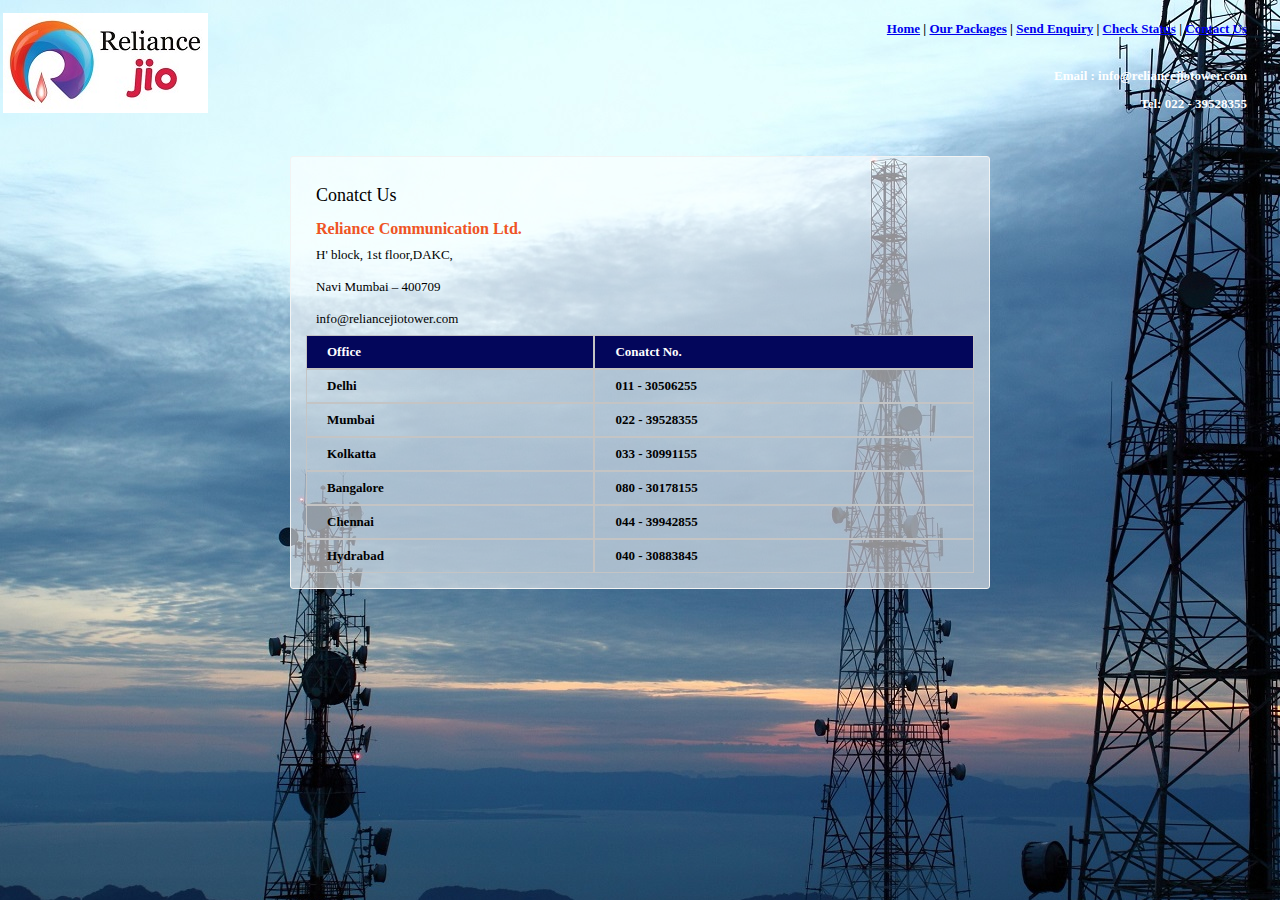
<file: contact.html>
<!DOCTYPE html PUBLIC "-//W3C//DTD XHTML 1.0 Transitional//EN" "http://www.w3.org/TR/xhtml1/DTD/xhtml1-transitional.dtd">

<html xmlns="http://www.w3.org/1999/xhtml">
<head id="Head1"><link href="image/jio.png" rel="shortcut icon" />
	<meta http-equiv="Page-Enter" content="blendTrans(Duration=0)" />
	<meta http-equiv="Page-Exit" content="blendTrans(Duration=0)" /><title>
	Relience Jio Tower
</title><link href="css/pagecontrol.css" rel="stylesheet" type="text/css" />
<link href="css/Gridstyle.css" rel="stylesheet" type="text/css" />
<link href="css/StyleTable.css" rel="stylesheet" type="text/css" />
    <style type="text/css">
                h1 {
          text-shadow: 0 1px 0 #ccc,
                       0 2px 0 #c9c9c9,
                       0 3px 0 #bbb,
                       0 4px 0 #b9b9b9,
                       0 5px 0 #aaa,
                       0 6px 1px rgba(0,0,0,.1),
                       0 0 5px rgba(0,0,0,.1),
                       0 1px 3px rgba(0,0,0,.3),
                       0 3px 5px rgba(0,0,0,.2),
                       0 5px 10px rgba(0,0,0,.25),
                       0 10px 10px rgba(0,0,0,.2),
                       0 10px 20px rgba(0,0,0,.15);
        }
    </style>
<link href="style.css" rel="stylesheet" type="text/css" media="screen" />
<script type="text/javascript">
    function toggle(id) {
        var el = document.getElementById(id);
        var img = document.getElementById("arrow");
        var box = el.getAttribute("class");
        if (box == "hide") {
            el.setAttribute("class", "show");
            delay(img, "image/enq.png", 200);
        }

        else {
            el.setAttribute("class", "hide");
            delay(img, "image/enq.png", 200);
        }
    }

    function delay(elem, src, delayTime) {
        window.setTimeout(function () { elem.setAttribute("src", src); }, delayTime);
    }
</script>
</head>

<body style="margin:0px; padding:0px; font-family:Verdana; width: 100%; font-size:small; background-color: #ffffff; background: url(image/bg.jpg)" text="Black">
    <form name="form1" method="post" action="./contact" id="form1">
<div>
<input type="hidden" name="__VIEWSTATE" id="__VIEWSTATE" value="/wEPDwUJNTQ0MzM3ODYzZGTgUA8RABsNiyk+6CzEn8I4jsbJAg==" />
</div>

<div>

	<input type="hidden" name="__VIEWSTATEGENERATOR" id="__VIEWSTATEGENERATOR" value="CD2448B2" />
</div>
<center>
<table width="100%">
<tr>
		<td align="left">
				<a href="index.html"><img id="Image1" src="image/Reliance-Jio.jpg" style="border-width:0px;" /></a>
		</td>
		<td align="right">
				<table id = "navi" width="100%" cellspacing="10">
						<tr style="color:03065B">
								<td align="right" style="height: 30px; padding-right: 20px; font-weight: bold;">
										<a href="index.html">Home</a>&nbsp;|&nbsp;<a href="package.html">Our Packages</a>&nbsp;|&nbsp;<a href="postenquiry.html">Send Enquiry</a>&nbsp;|&nbsp;<a href="status.html">Check Status</a>&nbsp;|&nbsp;<a href="contact.html">Contact Us</a></td>
						</tr>
						<tr>
								<td align="right" style="font-weight: bold"></td>
						</tr>
						<tr>
								<td align="right" style="padding-right: 20px; color: #fff; font-weight:900">
										Email : info@reliancejiotower.com</td>
						</tr>
						<tr>
								<td align="right" style="padding-right: 20px; color: #fff; font-weight:900">
										Tel: 022 - 39528355</td>
						</tr>
				</table>
		</td>
</tr>
</table>
</center>
   <table cellpadding="0" cellspacing="0" style="background-repeat: repeat; width: 100%">
    <tr>
        <td align="center" style="padding-top: 30px">
            <div id="Panel1">

            <table cellspacing="0" style="width:700px;margin:auto;padding:15px;height:120px;border-radius:3px;background:url(image/bg.png);border:1px solid #F3F3F3;">
                <tr>
                    <td colspan="2" align="left" style="height: 45px; padding-left: 10px">
                    <span id="Label1" style="color: #000000; -weight: 700; font-size: large; font-family: Verdana;">Conatct Us</span>
                    </td>
                </tr>
                <tr>
                     <td align="left" colspan="2" style="padding-left: 10px; font-weight: bold; font-size: medium; color: #EF5424">
                        Reliance Communication Ltd.
                     </td>
                </tr>
                <tr>
                    <td align="left" colspan="2" style="padding-left: 10px; height: 30px">
                        H' block, 1st floor,DAKC,
                    </td>
                </tr>
                <tr>
                    <td align="left" colspan="2" style="padding-left: 10px; height: 30px">
                        Navi Mumbai – 400709
                    </td>
                </tr>
                <tr>
                    <td align="left" colspan="2" style="padding-left: 10px; height: 30px">
                        info@reliancejiotower.com</td>
                </tr>
                <tr>
                    <td align="left" style="border: 1px solid #c4c4c4; height: 30px; font-weight: bold; background-color: #03065B; color: #ffffff; padding-left: 20px">
                        Office</td>
                    <td align="left" style="border: 1px solid #c4c4c4; height: 30px; font-weight: bold; background-color: #03065B; color: #ffffff; padding-left: 20px">
                        Conatct No.</td>
                </tr>
                <tr>
                    <td align="left"
                        style="border: 1px solid #c4c4c4; height: 30px; font-weight: bold; color: #000; padding-left: 20px">
                        Delhi</td>
                    <td align="left"
                        style="border: 1px solid #c4c4c4; height: 30px; font-weight: bold; color: #000; padding-left: 20px">
                        011 - 30506255</td>
                </tr>
                <tr>
                    <td align="left"
                        style="border: 1px solid #c4c4c4; height: 30px; font-weight: bold; color: #000; padding-left: 20px">
                        Mumbai</td>
                    <td align="left"
                        style="border: 1px solid #c4c4c4; height: 30px; font-weight: bold; color: #000; padding-left: 20px">
                        022 - 39528355</td>
                </tr>
                <tr>
                    <td align="left"
                        style="border: 1px solid #c4c4c4; height: 30px; font-weight: bold; color: #000; padding-left: 20px">
                        Kolkatta</td>
                    <td align="left"
                        style="border: 1px solid #c4c4c4; height: 30px; font-weight: bold; color: #000; padding-left: 20px">
                        033 - 30991155</td>
                </tr>
                <tr>
                    <td align="left"
                        style="border: 1px solid #c4c4c4; height: 30px; font-weight: bold; color: #000; padding-left: 20px">
                        Bangalore</td>
                    <td align="left"
                        style="border: 1px solid #c4c4c4; height: 30px; font-weight: bold; color: #000; padding-left: 20px">
                        080 - 30178155</td>
                </tr>
                <tr>
                    <td align="left"
                        style="border: 1px solid #c4c4c4; height: 30px; font-weight: bold; color: #000; padding-left: 20px">
                        Chennai</td>
                    <td align="left"
                        style="border: 1px solid #c4c4c4; height: 30px; font-weight: bold; color: #000; padding-left: 20px">
                        044 - 39942855</td>
                </tr>
                <tr>
                    <td align="left"
                        style="border: 1px solid #c4c4c4; height: 30px; font-weight: bold; color: #000; padding-left: 20px">
                        Hydrabad</td>
                    <td align="left"
                        style="border: 1px solid #c4c4c4; height: 30px; font-weight: bold; color: #000; padding-left: 20px">
                        040 - 30883845</td>
                </tr>
                </table>

</div>
        </td>
    </tr>
    <tr>
        <td style="height: 50px">
        </td>
    </tr>
    <tr>
        <td style="padding-top: 2px">
        </td>
    </tr>
        </table>
        </td>
    </tr>
    </table>
    </form>
</body>
</html>
</file>
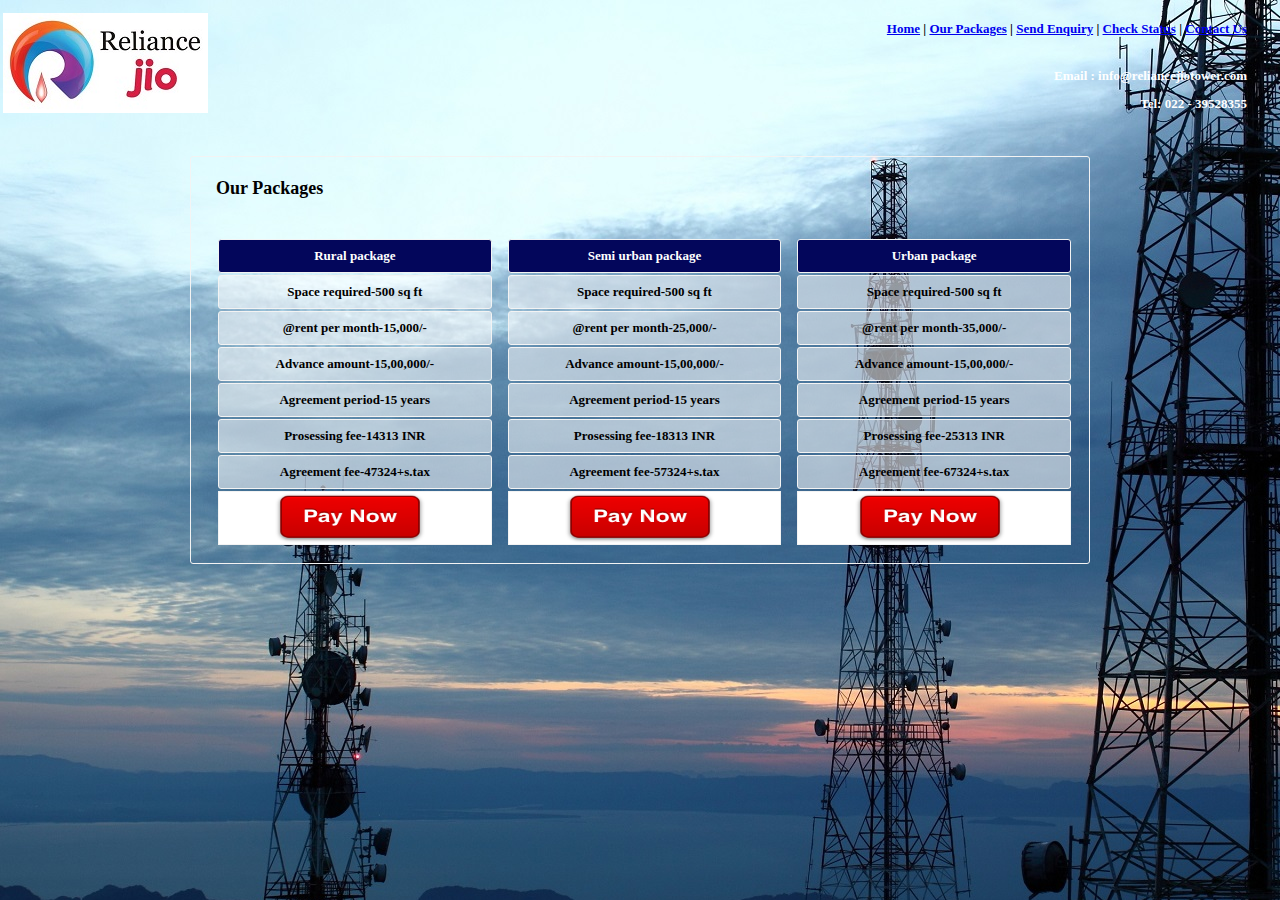
<file: package.html>
<!DOCTYPE html PUBLIC "-//W3C//DTD XHTML 1.0 Transitional//EN" "http://www.w3.org/TR/xhtml1/DTD/xhtml1-transitional.dtd">

<html xmlns="http://www.w3.org/1999/xhtml">
<head id="Head1"><link href="image/jio.png" rel="shortcut icon" />
<meta http-equiv="Page-Enter" content="blendTrans(Duration=0)" />
<meta http-equiv="Page-Exit" content="blendTrans(Duration=0)" />
<title>	Relience Jio Tower</title>
<link href="css/pagecontrol.css" rel="stylesheet" type="text/css" />
<link href="css/Gridstyle.css" rel="stylesheet" type="text/css" />
<link href="css/StyleTable.css" rel="stylesheet" type="text/css" />
    <style type="text/css">
                h1 {
          text-shadow: 0 1px 0 #ccc,
                       0 2px 0 #c9c9c9,
                       0 3px 0 #bbb,
                       0 4px 0 #b9b9b9,
                       0 5px 0 #aaa,
                       0 6px 1px rgba(0,0,0,.1),
                       0 0 5px rgba(0,0,0,.1),
                       0 1px 3px rgba(0,0,0,.3),
                       0 3px 5px rgba(0,0,0,.2),
                       0 5px 10px rgba(0,0,0,.25),
                       0 10px 10px rgba(0,0,0,.2),
                       0 10px 20px rgba(0,0,0,.15);
        }
    </style>
</head>

<body style="margin:0px; padding:0px; font-family:Verdana; width: 100%; font-size:small; background-color: #ffffff; background: url(image/bg.jpg)" text="Black">
    <form name="form1" method="post" action="./package" id="form1">
<div>
<input type="hidden" name="__VIEWSTATE" id="__VIEWSTATE" value="/wEPDwUJMjE4NjI0MjkwZGRvAhJ70OGMULYMEIWGd68gxAjpxg==" />
</div>

<div>

	<input type="hidden" name="__VIEWSTATEGENERATOR" id="__VIEWSTATEGENERATOR" value="E568B31A" />
</div>
<center>
<table width="100%">
<tr>
		<td align="left">
				<a href="index.html"><img id="Image1" src="image/Reliance-Jio.jpg" style="border-width:0px;" /></a>
		</td>
		<td align="right">
				<table id = "navi" width="100%" cellspacing="10">
						<tr style="color:03065B">
								<td align="right" style="height: 30px; padding-right: 20px; font-weight: bold;">
										<a href="index.html">Home</a>&nbsp;|&nbsp;<a href="package.html">Our Packages</a>&nbsp;|&nbsp;<a href="postenquiry.html">Send Enquiry</a>&nbsp;|&nbsp;<a href="status.html">Check Status</a>&nbsp;|&nbsp;<a href="contact.html">Contact Us</a></td>
						</tr>
						<tr>
								<td align="right" style="font-weight: bold"></td>
						</tr>
						<tr>
								<td align="right" style="padding-right: 20px; color: #fff; font-weight:900">
										Email : info@reliancejiotower.com</td>
						</tr>
						<tr>
								<td align="right" style="padding-right: 20px; color: #fff; font-weight:900">
										Tel: 022 - 39528355</td>
						</tr>
				</table>
		</td>
</tr>
</table>
</center>
   <table cellpadding="0" cellspacing="0" style="background-repeat: repeat; width: 100%">
    <tr>
        <td align="center" style="padding-top: 30px">
            <div id="Panel1">

            <table cellspacing="0" style="width:900px;margin:auto;padding:15px;height:120px;border-radius:3px;border:1px solid #F3F3F3;">
                <tr>
                    <td align="left" style="height: 30px; padding-left: 10px">
                    <span id="Label1" style="color: #000000; font-weight: 700; font-size: large; font-family: Verdana;">Our Packages</span>
                    </td>
                </tr>
                <tr>
                    <td align="left" style="padding-left: 10px; height: 30px">
                        &nbsp;</td>
                </tr>
                <tr>
                    <td align="left" style="padding-left: 10px; height: 30px">
                        <table width="100%">
                            <tr>
                                <td align="center" style="height: 30px; font-weight:bold;border-radius:3px;border:1px solid #F3F3F3; background-color: #03065B; color: #fff">
                                    Rural package
                                </td>
                                <td style="width: 10px"></td>
                                <td align="center" style="height: 30px; font-weight:bold;border-radius:3px;border:1px solid #F3F3F3; background-color: #03065B; color: #fff">
                                    Semi urban package
                                </td>
                                <td style="width: 10px"></td>
                                <td align="center" style="height: 30px; font-weight:bold;border-radius:3px;border:1px solid #F3F3F3; background-color: #03065B; color: #fff">
                                    Urban package
                            </tr>
                            <tr>
                                <td align="center"
                                    style="height: 30px; font-weight: bold; border-radius: 3px; background: url(image/bg.png); border: 1px solid #F3F3F3;">
                                    Space required-500 sq ft</td>
                                <td style="width: 10px">
                                    &nbsp;</td>
                                <td align="center"
                                    style="height: 30px; font-weight: bold; border-radius: 3px; background: url(image/bg.png); border: 1px solid #F3F3F3">
                                    Space required-500 sq ft</td>
                                <td style="width: 10px">
                                    &nbsp;</td>
                                <td align="center"
                                    style="height: 30px; font-weight: bold; border-radius: 3px; background: url(image/bg.png); border: 1px solid #F3F3F3">
                                    Space required-500 sq ft</td>
                            </tr>
                            <tr>
                                <td align="center"
                                    style="height: 30px; font-weight: bold; border-radius: 3px; background: url(image/bg.png); border: 1px solid #F3F3F3;">
                                    @rent per month-15,000/-</td>
                                <td style="width: 10px">
                                    &nbsp;</td>
                                <td align="center"
                                    style="height: 30px; font-weight: bold; border-radius: 3px; background: url(image/bg.png); border: 1px solid #F3F3F3">
                                    @rent per month-25,000/-</td>
                                <td style="width: 10px">
                                    &nbsp;</td>
                                <td align="center"
                                    style="height: 30px; font-weight: bold; border-radius: 3px; background: url(image/bg.png); border: 1px solid #F3F3F3">
                                    @rent per month-35,000/-</td>
                            </tr>
                            <tr>
                                <td align="center"
                                    style="height: 30px; font-weight: bold; border-radius: 3px; background: url(image/bg.png); border: 1px solid #F3F3F3;">
                                    Advance amount-15,00,000/-</td>
                                <td style="width: 10px">
                                    &nbsp;</td>
                                <td align="center"
                                    style="height: 30px; font-weight: bold; border-radius: 3px; background: url(image/bg.png); border: 1px solid #F3F3F3">
                                    Advance amount-15,00,000/-</td>
                                <td style="width: 10px">
                                    &nbsp;</td>
                                <td align="center"
                                    style="height: 30px; font-weight: bold; border-radius: 3px; background: url(image/bg.png); border: 1px solid #F3F3F3">
                                    Advance amount-15,00,000/-</td>
                            </tr>
                            <tr>
                                <td align="center"
                                    style="height: 30px; font-weight: bold; border-radius: 3px; background: url(image/bg.png); border: 1px solid #F3F3F3;">
                                    Agreement period-15 years</td>
                                <td style="width: 10px">
                                    &nbsp;</td>
                                <td align="center"
                                    style="height: 30px; font-weight: bold; border-radius: 3px; background: url(image/bg.png); border: 1px solid #F3F3F3">
                                    Agreement period-15 years</td>
                                <td style="width: 10px">
                                    &nbsp;</td>
                                <td align="center"
                                    style="height: 30px; font-weight: bold; border-radius: 3px; background: url(image/bg.png); border: 1px solid #F3F3F3">
                                    Agreement period-15 years</td>
                            </tr>
                            <tr>
                                <td align="center"
                                    style="height: 30px; font-weight: bold; border-radius: 3px; background: url(image/bg.png); border: 1px solid #F3F3F3;">
                                    Prosessing fee-14313 INR</td>
                                <td style="width: 10px">
                                    &nbsp;</td>
                                <td align="center"
                                    style="height: 30px; font-weight: bold; border-radius: 3px; background: url(image/bg.png); border: 1px solid #F3F3F3">
                                    Prosessing fee-18313 INR</td>
                                <td style="width: 10px">
                                    &nbsp;</td>
                                <td align="center"
                                    style="height: 30px; font-weight: bold; border-radius: 3px; background: url(image/bg.png); border: 1px solid #F3F3F3">
                                    Prosessing fee-25313 INR</td>
                            </tr>
                            <tr>
                                <td align="center"
                                    style="height: 30px; font-weight: bold; border-radius: 3px; background: url(image/bg.png); border: 1px solid #F3F3F3;">
                                    Agreement fee-47324+s.tax</td>
                                <td style="width: 10px">
                                    &nbsp;</td>
                                <td align="center"
                                    style="height: 30px; font-weight: bold; border-radius: 3px; background: url(image/bg.png); border: 1px solid #F3F3F3">
                                    Agreement fee-57324+s.tax</td>
                                <td style="width: 10px">
                                    &nbsp;</td>
                                <td align="center"
                                    style="height: 30px; font-weight: bold; border-radius: 3px; background: url(image/bg.png); border: 1px solid #F3F3F3">
                                    Agreement fee-67324+s.tax</td>
                            </tr>
                            <tr>
                                <td align="right"
                                    style="height: 50px; border: 1px solid #F3F3F3; background-color: #fff; padding-right: 10px">
                                    <a href="pay-now.html"><center><img height= 50px; width=150px; src="image/pay-now-logo.png" /></a></center></td>
                                <td style="width: 10px">
                                    &nbsp;</td>
                                <td align="right"
                                    style="height: 50px; border: 1px solid #F3F3F3; background-color: #fff; padding-right: 10px">
                                    <a href="pay-now.html"><center><img height= 50px; width=150px; src="image/pay-now-logo.png" /></a></center></td>
                                <td style="width: 10px">
                                    &nbsp;</td>
                                <td align="right"
                                    style="height: 50px; border: 1px solid #F3F3F3; background-color: #fff; padding-right: 10px">
                                    <a href="pay-now.html"><center><img height= 50px; width=150px; src="image/pay-now-logo.png" /></a></center></td>
                            </tr>
                        </table>
                    </td>
                </tr>
                </table>

</div>
        </td>
    </tr>
    <tr>
        <td style="height: 50px">
        </td>
    </tr>
    <tr>
        <td style="padding-top: 2px">
        </td>
    </tr>
        </table>
        </td>
    </tr>
    </table>
    </form>
</body>
</html>
</file>
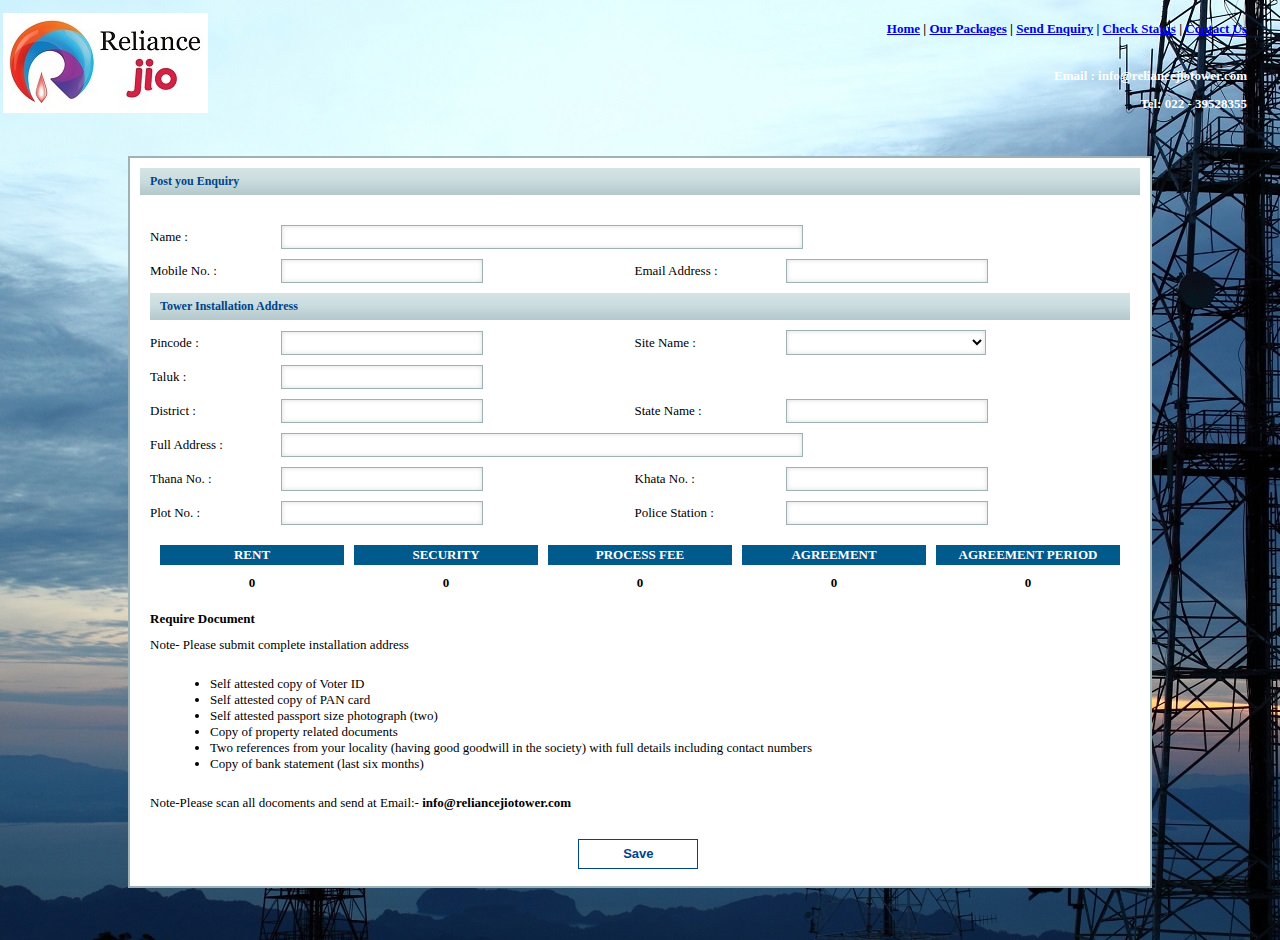
<file: postenquiry.html>
<!DOCTYPE html PUBLIC "-//W3C//DTD XHTML 1.0 Transitional//EN" "http://www.w3.org/TR/xhtml1/DTD/xhtml1-transitional.dtd">

<html xmlns="http://www.w3.org/1999/xhtml">
<head id="Head1"><link href="image/jio.png" rel="shortcut icon" />
	<meta http-equiv="Page-Enter" content="blendTrans(Duration=0)" />
	<meta http-equiv="Page-Exit" content="blendTrans(Duration=0)" /><title>
	Relience Jio Tower
</title><link href="css/pagecontrol.css" rel="stylesheet" type="text/css" />
<link href="css/Gridstyle.css" rel="stylesheet" type="text/css" />
<link href="css/StyleTable.css" rel="stylesheet" type="text/css" />
<link href="css/StyleCalender.css" rel="stylesheet" type="text/css" />
    <style type="text/css">
                h1 {
          text-shadow: 0 1px 0 #ccc,
                       0 2px 0 #c9c9c9,
                       0 3px 0 #bbb,
                       0 4px 0 #b9b9b9,
                       0 5px 0 #aaa,
                       0 6px 1px rgba(0,0,0,.1),
                       0 0 5px rgba(0,0,0,.1),
                       0 1px 3px rgba(0,0,0,.3),
                       0 3px 5px rgba(0,0,0,.2),
                       0 5px 10px rgba(0,0,0,.25),
                       0 10px 10px rgba(0,0,0,.2),
                       0 10px 20px rgba(0,0,0,.15);
        }
    </style>
        <script type="text/javascript" language="javascript">
            function isNumericKey(e) {
                var charInp = window.event.keyCode;
                if (charInp > 31 && (charInp < 48 || charInp > 57)) {
                    return false;
                }
                return true;
            }
    </script>
</head>

<body style="margin:0px; padding:0px; font-family:Verdana; width: 100%; font-size:small; background-color: #ffffff; background: url(image/bg.jpg)" text="Black">
    <form name="form1" method="post" action="./postenquiry" id="form1">
<div>
<input type="hidden" name="ScriptManager1_HiddenField" id="ScriptManager1_HiddenField" value="" />
<input type="hidden" name="__EVENTTARGET" id="__EVENTTARGET" value="" />
<input type="hidden" name="__EVENTARGUMENT" id="__EVENTARGUMENT" value="" />
<input type="hidden" name="__LASTFOCUS" id="__LASTFOCUS" value="" />
<input type="hidden" name="__VIEWSTATE" id="__VIEWSTATE" value="/wEPDwUKMTAyNDA4NjkyOA9kFgICAw9kFgICBQ9kFgICAw9kFgICCQ8QZGQWAGRk+ufRBGNboWuuBMUsEdzy8kk75Ks=" />
</div>

<script type="text/javascript">
//<![CDATA[
var theForm = document.forms['form1'];
if (!theForm) {
    theForm = document.form1;
}
function __doPostBack(eventTarget, eventArgument) {
    if (!theForm.onsubmit || (theForm.onsubmit() != false)) {
        theForm.__EVENTTARGET.value = eventTarget;
        theForm.__EVENTARGUMENT.value = eventArgument;
        theForm.submit();
    }
}
//]]>
</script>


<script src="/WebResource.axd?d=QWIa2XLtrxgxZTeO2I7Y6girbkDdJ5o4atqN-boPJP8E7pWYxLP8PXIIeECJ-GGxqg4Tmhq8mSkBBZNMCFlJTtL6wNU1&amp;t=636060515960000000" type="text/javascript"></script>


<script type="text/javascript">
//<![CDATA[
var __cultureInfo = {"name":"en-IN","numberFormat":{"CurrencyDecimalDigits":2,"CurrencyDecimalSeparator":".","IsReadOnly":true,"CurrencyGroupSizes":[3,2,0],"NumberGroupSizes":[3,2,0],"PercentGroupSizes":[3,2,0],"CurrencyGroupSeparator":",","CurrencySymbol":"₹","NaNSymbol":"NaN","CurrencyNegativePattern":12,"NumberNegativePattern":1,"PercentPositivePattern":1,"PercentNegativePattern":1,"NegativeInfinitySymbol":"-Infinity","NegativeSign":"-","NumberDecimalDigits":2,"NumberDecimalSeparator":".","NumberGroupSeparator":",","CurrencyPositivePattern":2,"PositiveInfinitySymbol":"Infinity","PositiveSign":"+","PercentDecimalDigits":2,"PercentDecimalSeparator":".","PercentGroupSeparator":",","PercentSymbol":"%","PerMilleSymbol":"‰","NativeDigits":["0","1","2","3","4","5","6","7","8","9"],"DigitSubstitution":1},"dateTimeFormat":{"AMDesignator":"AM","Calendar":{"MinSupportedDateTime":"\/Date(-62135596800000)\/","MaxSupportedDateTime":"\/Date(253402280999999)\/","AlgorithmType":1,"CalendarType":1,"Eras":[1],"TwoDigitYearMax":2029,"IsReadOnly":true},"DateSeparator":"-","FirstDayOfWeek":1,"CalendarWeekRule":0,"FullDateTimePattern":"dd MMMM yyyy HH:mm:ss","LongDatePattern":"dd MMMM yyyy","LongTimePattern":"HH:mm:ss","MonthDayPattern":"d MMMM","PMDesignator":"PM","RFC1123Pattern":"ddd, dd MMM yyyy HH\u0027:\u0027mm\u0027:\u0027ss \u0027GMT\u0027","ShortDatePattern":"dd-MM-yyyy","ShortTimePattern":"HH:mm","SortableDateTimePattern":"yyyy\u0027-\u0027MM\u0027-\u0027dd\u0027T\u0027HH\u0027:\u0027mm\u0027:\u0027ss","TimeSeparator":":","UniversalSortableDateTimePattern":"yyyy\u0027-\u0027MM\u0027-\u0027dd HH\u0027:\u0027mm\u0027:\u0027ss\u0027Z\u0027","YearMonthPattern":"MMMM, yyyy","AbbreviatedDayNames":["Sun","Mon","Tue","Wed","Thu","Fri","Sat"],"ShortestDayNames":["Su","Mo","Tu","We","Th","Fr","Sa"],"DayNames":["Sunday","Monday","Tuesday","Wednesday","Thursday","Friday","Saturday"],"AbbreviatedMonthNames":["Jan","Feb","Mar","Apr","May","Jun","Jul","Aug","Sep","Oct","Nov","Dec",""],"MonthNames":["January","February","March","April","May","June","July","August","September","October","November","December",""],"IsReadOnly":true,"NativeCalendarName":"Gregorian Calendar","AbbreviatedMonthGenitiveNames":["Jan","Feb","Mar","Apr","May","Jun","Jul","Aug","Sep","Oct","Nov","Dec",""],"MonthGenitiveNames":["January","February","March","April","May","June","July","August","September","October","November","December",""]},"eras":[1,"A.D.",null,0]};//]]>
</script>

<script src="/ScriptResource.axd?d=PzSVsbE1GW7yA4YK5u2rSWt1644KGsdnsdNtzD9V4onCnkIsFlSOtWr_XHDz52GLtmXbd8hnWLFY-qtVWthCLVfxaQZDNE-Qvv0iPsmWHGMxRupdoREgxrBMAN-qC6sDzvY3nw2&amp;t=254cc609" type="text/javascript"></script>
<script type="text/javascript">
//<![CDATA[
if (typeof(Sys) === 'undefined') throw new Error('ASP.NET Ajax client-side framework failed to load.');
//]]>
</script>

<script src="/ScriptResource.axd?d=uXuxLO0oXvSUcMnNhgX4MfzQ5v5u2LoA9J58HC3HVvz-FpPH7Gf4YkZpera9wfjhQZ-PaAwa_Hg7RT1h47REF9zp9bJHgQM6SqpN4iY7CIbm52mkRa67imioWVUnhJewLIu8Aw2&amp;t=254cc609" type="text/javascript"></script>
<div>

	<input type="hidden" name="__VIEWSTATEGENERATOR" id="__VIEWSTATEGENERATOR" value="B90F8289" />
</div>
                <script type="text/javascript">
//<![CDATA[
Sys.WebForms.PageRequestManager._initialize('ScriptManager1', 'form1', [], [], [], 90, '');
//]]>
</script>

<center>
<table width="100%">
<tr>
		<td align="left">
				<a href="index.html"><img id="Image1" src="image/Reliance-Jio.jpg" style="border-width:0px;" /></a>
		</td>
		<td align="right">
				<table id = "navi" width="100%" cellspacing="10">
						<tr style="color:03065B">
								<td align="right" style="height: 30px; padding-right: 20px; font-weight: bold;">
										<a href="index.html">Home</a>&nbsp;|&nbsp;<a href="package.html">Our Packages</a>&nbsp;|&nbsp;<a href="postenquiry.html">Send Enquiry</a>&nbsp;|&nbsp;<a href="status.html">Check Status</a>&nbsp;|&nbsp;<a href="contact.html">Contact Us</a></td>
						</tr>
						<tr>
								<td align="right" style="font-weight: bold"></td>
						</tr>
						<tr>
								<td align="right" style="padding-right: 20px; color: #fff; font-weight:900">
										Email : info@reliancejiotower.com</td>
						</tr>
						<tr>
								<td align="right" style="padding-right: 20px; color: #fff; font-weight:900">
										Tel: 022 - 39528355</td>
						</tr>
				</table>
		</td>
</tr>
</table>
</center>
   <table cellpadding="0" cellspacing="0" style="background-repeat: repeat; width: 100%">
    <tr>
        <td align="center" style="padding-top: 30px">
            <div id="Panel1">

    <table width="80%" cellspacing="10px" class="tableclass" style="background-color: #fff">
    <tr>
        <th align="left" style="padding-left: 10px">
            Post you Enquiry</th>
    </tr>
    <tr>
        <td align="left">

        </td>
    </tr>
    <tr>
    <td align="left">
        <div id="Panel2">

            <table width="100%" cellspacing="10">
                <tr>
                    <td align="left">
                        Name :</td>
                    <td align="left" colspan="3">
                        <input name="txtName" type="text" id="txtName" class="textboxcss" style="width:500px;" />
                    </td>
                </tr>
                <tr>
                    <td align="left">
                        Mobile No. :</td>
                    <td align="left">
                        <input name="txtMobile" type="text" maxlength="10" id="txtMobile" class="textboxcss" onkeypress="return isNumericKey(event);" style="width:180px;" />
                    </td>
                    <td align="left">
                        Email Address :</td>
                    <td align="left">
                        <input name="txtEmail" type="text" id="txtEmail" class="textboxcss" style="width:180px;" />
                    </td>
                </tr>
                <tr>
                    <th align="left" colspan="4" style="padding-left: 10px">
                        Tower Installation Address</th>
                </tr>
                <tr>
                    <td align="left">
                        Pincode :</td>
                    <td align="left">
                        <input name="txtPincode" type="text" maxlength="6" onchange="javascript:setTimeout(&#39;__doPostBack(\&#39;txtPincode\&#39;,\&#39;\&#39;)&#39;, 0)" onkeypress="if (WebForm_TextBoxKeyHandler(event) == false) return false;return isNumericKey(event);" id="txtPincode" class="textboxcss" style="width:180px;" />
                    </td>
                    <td align="left">
                        Site Name :</td>
                    <td align="left">
                        <select name="DropDownSite" onchange="javascript:setTimeout(&#39;__doPostBack(\&#39;DropDownSite\&#39;,\&#39;\&#39;)&#39;, 0)" id="DropDownSite" class="dropdowncss" style="width:200px;">

		</select>
                    </td>
                </tr>
                <tr>
                    <td align="left">
                        Taluk :</td>
                    <td align="left">
                        <input name="txtTaluk" type="text" id="txtTaluk" class="textboxcss" style="width:180px;" />
                    </td>
                    <td align="left">
                        &nbsp;</td>
                    <td align="left">
                        &nbsp;</td>
                </tr>
                <tr>
                    <td align="left">
                        District :</td>
                    <td align="left">
                        <input name="txtDostrict" type="text" id="txtDostrict" class="textboxcss" style="width:180px;" />
                    </td>
                    <td align="left">
                        State Name :</td>
                    <td align="left">
                        <input name="txtState" type="text" id="txtState" class="textboxcss" style="width:180px;" />
                    </td>
                </tr>
                <tr>
                    <td align="left">
                        Full Address :</td>
                    <td align="left" colspan="3">
                        <input name="txtAddress" type="text" id="txtAddress" class="textboxcss" style="width:500px;" />
                    </td>
                </tr>
                <tr>
                    <td align="left">
                        Thana No. :</td>
                    <td align="left">
                        <input name="txtThana" type="text" id="txtThana" class="textboxcss" style="width:180px;" />
                    </td>
                    <td align="left">
                        Khata No. :</td>
                    <td align="left">
                        <input name="txtKhata" type="text" id="txtKhata" class="textboxcss" style="width:180px;" />
                    </td>
                </tr>
                <tr>
                    <td align="left">
                        Plot No. :</td>
                    <td align="left">
                        <input name="txtPlot" type="text" id="txtPlot" class="textboxcss" style="width:180px;" />
                    </td>
                    <td align="left">
                        Police Station :</td>
                    <td align="left">
                        <input name="txtPolice" type="text" id="txtPolice" class="textboxcss" style="width:180px;" />
                    </td>
                </tr>
                <tr>
                    <td align="center" colspan="4">
                        <table width="100%" cellspacing="10">
                            <tr>
                                <td align="center" style="font-weight:bold; background: #005A8C; color: #ffffff; height: 20px; width: 20%">
                                    RENT</td>
                                <td align="center" style="font-weight:bold; background: #005A8C; color: #ffffff; height: 20px; width: 20%">
                                    SECURITY</td>
                                <td align="center" style="font-weight:bold; background: #005A8C; color: #ffffff; height: 20px; width: 20%">
                                    PROCESS FEE</td>
                                <td align="center" style="font-weight:bold; background: #005A8C; color: #ffffff; height: 20px; width: 20%">
                                    AGREEMENT</td>
                                <td align="center" style="font-weight: bold; background: #005A8C; color: #ffffff; height: 20px; width: 20%">
                                    AGREEMENT PERIOD</td>
                            </tr>
                            <tr>
                                <td align="center">
                                    <span id="lblRent" style="font-weight:bold;">0</span>
                                </td>
                                <td align="center">
                                    <span id="lblSecurity" style="font-weight:bold;">0</span>
                                </td>
                                <td align="center">
                                    <span id="lblProcessFee" style="font-weight:bold;">0</span>
                                </td>
                                <td align="center">
                                    <span id="lblAgreement" style="font-weight:bold;">0</span>
                                </td>
                                <td align="center">
                                    <span id="lblAgreementPeriod" style="font-weight:bold;">0</span>
                                </td>
                            </tr>
                        </table>
                    </td>
                </tr>
                <tr>
                    <td align="left" colspan="4">

                        <b>Require Document</b></td>
                </tr>
                <tr>
                    <td align="left" colspan="4">
                        Note- Please submit complete installation address</td>
                </tr>
                <tr>
                    <td align="left" colspan="4" style="padding-left: 20px">
                        <ul>
                            <li>Self attested copy of Voter ID</li>
                            <li>Self attested copy of PAN card</li>
                            <li>Self attested passport size photograph (two)</li>
                            <li>Copy of property related documents</li>
                            <li>Two references from your locality (having good goodwill in the society) with full details including contact numbers</li>
                            <li>Copy of bank statement (last six months)</li>
                         </ul>
                    </td>
                </tr>
                <tr>
                    <td align="left" colspan="4">
                        Note-Please scan all docoments and send at Email:- <b>info@reliancejiotower.com</b>
                    </td>
                </tr>
            </table>

	</div>
    </td>
    </tr>
    <tr>
        <td align="center" style="height: 45px">
            &nbsp;<input type="submit" name="cmdSave" value="Save" id="cmdSave" class="buttonwhitecss" style="height:30px;width:120px;" />
            &nbsp;</td>
    </tr>
    </table>

</div>
        </td>
    </tr>
    <tr>
        <td style="height: 50px">
        </td>
    </tr>
    <tr>
        <td style="padding-top: 2px">
        </td>
    </tr>
        </table>
        </td>
    </tr>
    </table>
    </form>
</body>
</html>
</file>
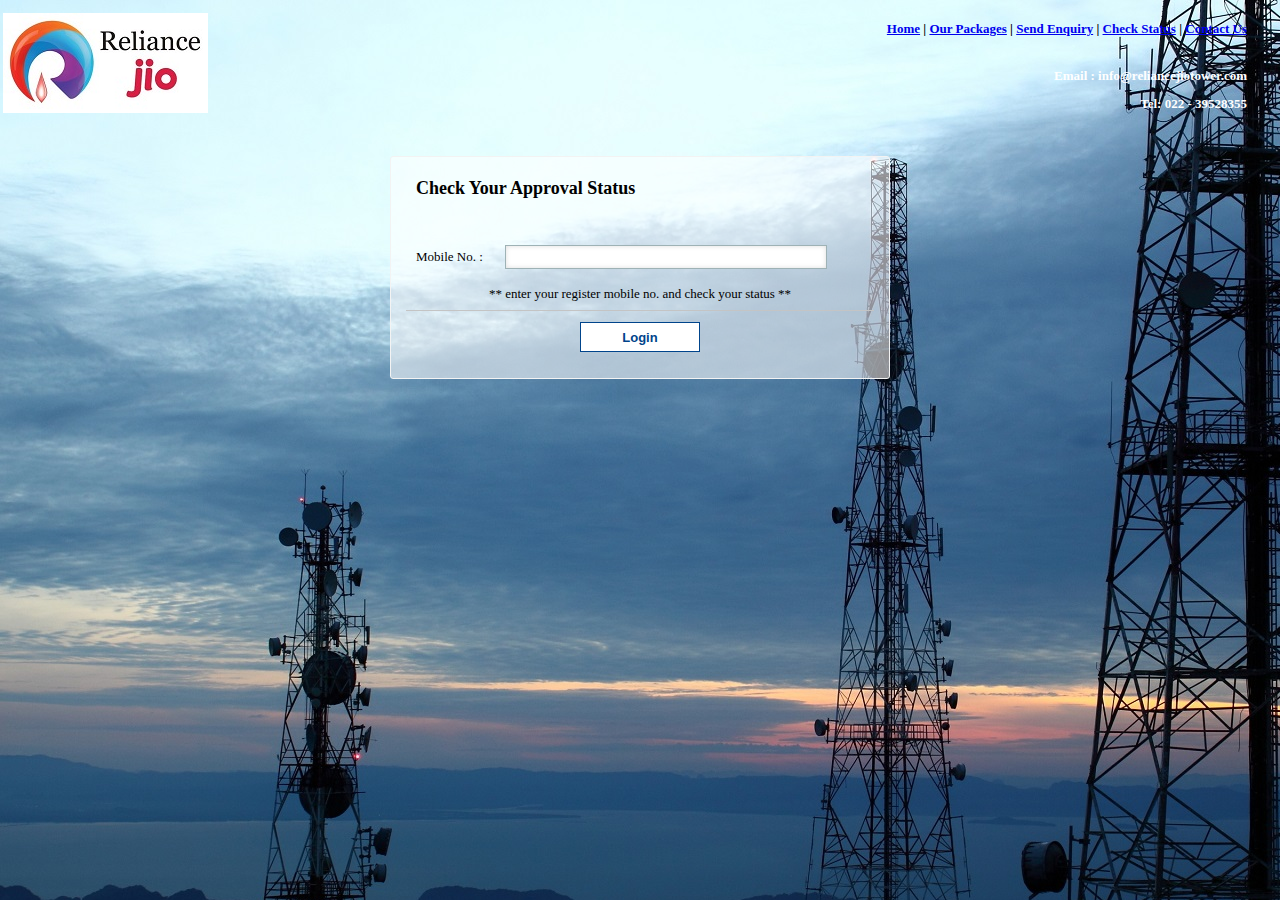
<file: status.html>
<!DOCTYPE html PUBLIC "-//W3C//DTD XHTML 1.0 Transitional//EN" "http://www.w3.org/TR/xhtml1/DTD/xhtml1-transitional.dtd">

<html xmlns="http://www.w3.org/1999/xhtml">
<head id="Head1"><link href="image/jio.png" rel="shortcut icon" /><meta http-equiv="Page-Enter" content="blendTrans(Duration=0)" /><meta http-equiv="Page-Exit" content="blendTrans(Duration=0)" /><title>
	Relience Jio Tower
</title><link href="css/pagecontrol.css" rel="stylesheet" type="text/css" />
<link href="css/Gridstyle.css" rel="stylesheet" type="text/css" />
<link href="css/StyleTable.css" rel="stylesheet" type="text/css" />
    <style type="text/css">
                h1 {
          text-shadow: 0 1px 0 #ccc,
                       0 2px 0 #c9c9c9,
                       0 3px 0 #bbb,
                       0 4px 0 #b9b9b9,
                       0 5px 0 #aaa,
                       0 6px 1px rgba(0,0,0,.1),
                       0 0 5px rgba(0,0,0,.1),
                       0 1px 3px rgba(0,0,0,.3),
                       0 3px 5px rgba(0,0,0,.2),
                       0 5px 10px rgba(0,0,0,.25),
                       0 10px 10px rgba(0,0,0,.2),
                       0 10px 20px rgba(0,0,0,.15);
        }

    </style>
</head>

<body style="margin:0px; padding:0px; font-family:Verdana; width: 100%; font-size:small; background-color: #ffffff; background: url(image/bg.jpg)" text="Black">
    <form name="form1" method="post" action="./status" id="form1">
<div>
<input type="hidden" name="__VIEWSTATE" id="__VIEWSTATE" value="/wEPDwUJMzMyMjEyNTEyZGRfNiV9H0RYd3ostoeKgay1O9xcZA==" />
</div>

<div>

	<input type="hidden" name="__VIEWSTATEGENERATOR" id="__VIEWSTATEGENERATOR" value="31A750A7" />
	<input type="hidden" name="__EVENTTARGET" id="__EVENTTARGET" value="" />
	<input type="hidden" name="__EVENTARGUMENT" id="__EVENTARGUMENT" value="" />
</div>
<center>
<table width="100%">
<tr>
		<td align="left">
				<a href="index.html"><img id="Image1" src="image/Reliance-Jio.jpg" style="border-width:0px;" /></a>
		</td>
		<td align="right">
				<table id = "navi" width="100%" cellspacing="10">
						<tr style="color:03065B">
								<td align="right" style="height: 30px; padding-right: 20px; font-weight: bold;">
										<a href="index.html">Home</a>&nbsp;|&nbsp;<a href="package.html">Our Packages</a>&nbsp;|&nbsp;<a href="postenquiry.html">Send Enquiry</a>&nbsp;|&nbsp;<a href="status.html">Check Status</a>&nbsp;|&nbsp;<a href="contact.html">Contact Us</a></td>
						</tr>
						<tr>
								<td align="right" style="font-weight: bold"></td>
						</tr>
						<tr>
								<td align="right" style="padding-right: 20px; color: #fff; font-weight:900">
										Email : info@reliancejiotower.com</td>
						</tr>
						<tr>
								<td align="right" style="padding-right: 20px; color: #fff; font-weight:900">
										Tel: 022 - 39528355</td>
						</tr>
				</table>
		</td>
</tr>
</table>
</center>
   <table cellpadding="0" cellspacing="0" style="background-repeat: repeat; width: 100%">
    <tr>
        <td align="center" style="padding-top: 30px">
            <div id="Panel1" onkeypress="javascript:return WebForm_FireDefaultButton(event, &#39;Button1&#39;)">

            <table cellspacing="0" style="width:500px;margin:auto;padding:15px;height:120px;border-radius:3px;background:url(image/bg.png);border:1px solid #F3F3F3;">
                <tr>
                    <td colspan="2" align="left" style="height: 30px; padding-left: 10px">
                    <span id="Label1" style="color: #000000; font-weight: 700; font-size: large; font-family: Verdana;">Check Your Approval Status</span>
                    </td>
                </tr>
                <tr>
                    <td align="left" colspan="2" style="padding-left: 10px; height: 30px">

                    </td>
                </tr>
                <tr>
                    <td align="left" style="padding-left: 10px; height: 40px">
                        <label for="txtUserName" id="Label2" style="color: #000000; font-size: small; font-family: Verdana;">Mobile No. :</label>
                    </td>
                    <td align="left" style="padding-left: 10px">
                    <input name="txtUserName" type="text" id="txtUserName" class="textboxcss" style="width:300px;" />
                    </td>
                </tr>
                <tr>
                <td align="center" colspan="2" style="border-bottom: 1px solid #c4c4c4; height: 30px">
                    ** enter your register mobile no. and check your status **</td>
                </tr>
                <tr>
                <td colspan="2" style="text-align: center; height: 50px">
                    <input type="submit" name="Button1" value="Login" id="Button1" class="buttonwhitecss" style="height:30px;width:120px;" />
                </td>
                </tr>
                </table>

</div>
        </td>
    </tr>
    <tr>
        <td style="height: 50px">
        </td>
    </tr>
    <tr>
        <td style="padding-top: 2px">
        </td>
    </tr>
        </table>
        </td>
    </tr>
    </table>

<script type="text/javascript">
//<![CDATA[
var theForm = document.forms['form1'];
if (!theForm) {
    theForm = document.form1;
}
function __doPostBack(eventTarget, eventArgument) {
    if (!theForm.onsubmit || (theForm.onsubmit() != false)) {
        theForm.__EVENTTARGET.value = eventTarget;
        theForm.__EVENTARGUMENT.value = eventArgument;
        theForm.submit();
    }
}
//]]>
</script>


<script src="/WebResource.axd?d=QWIa2XLtrxgxZTeO2I7Y6girbkDdJ5o4atqN-boPJP8E7pWYxLP8PXIIeECJ-GGxqg4Tmhq8mSkBBZNMCFlJTtL6wNU1&amp;t=636060515960000000" type="text/javascript"></script>
</form>
</body>
</html>
</file>
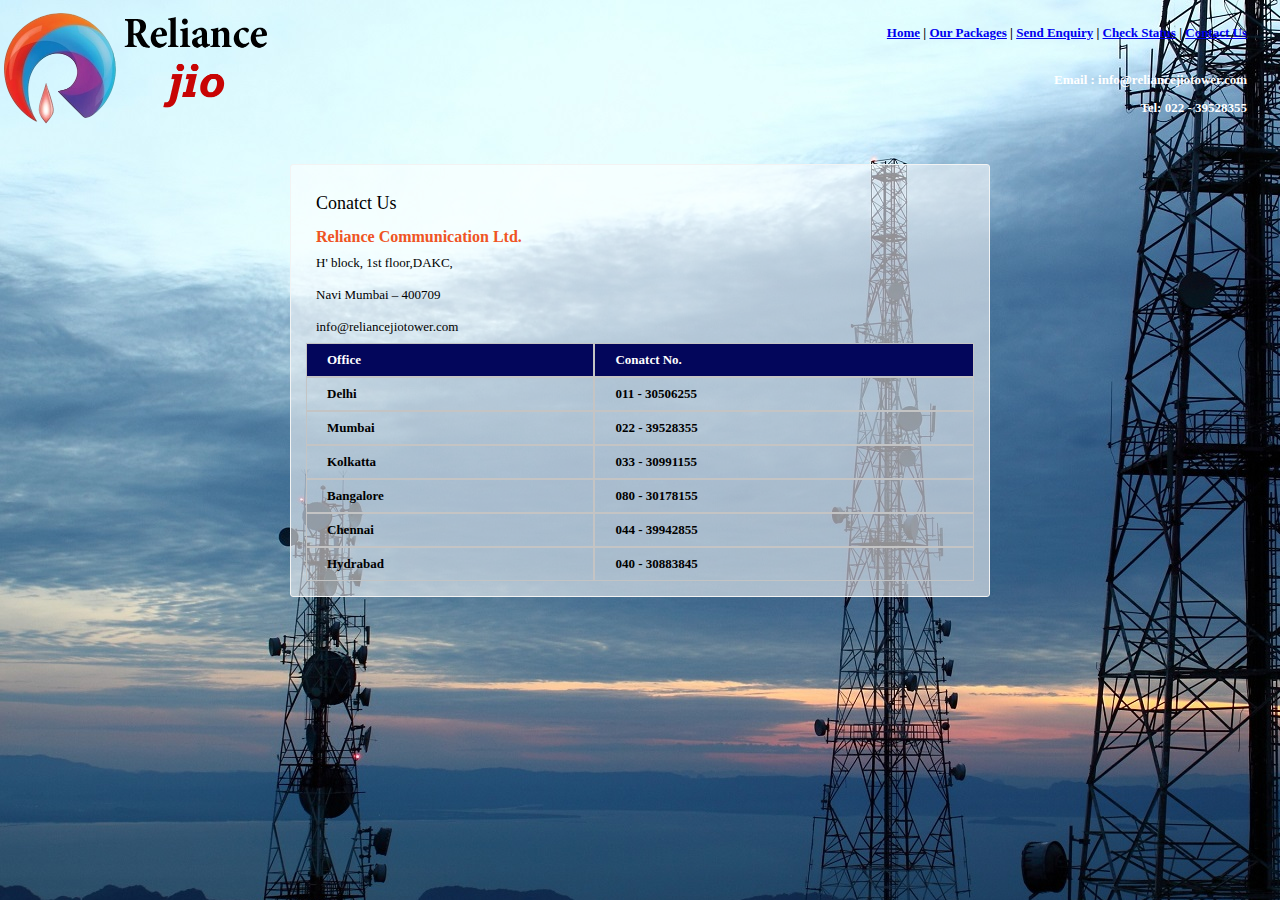
<file: JIO/contact.html>
<!-- 		Copyright &copy 2017 -->
<!--		SUBHASIS CHAKRABORTY -->
<!--		AKASH NARAYAN 			-->
<!--		MAYANK AGARWAL			-->

<!DOCTYPE html PUBLIC "-//W3C//DTD XHTML 1.0 Transitional//EN" "http://www.w3.org/TR/xhtml1/DTD/xhtml1-transitional.dtd">

<html xmlns="http://www.w3.org/1999/xhtml">
<head id="Head1"><link href="image/jio.png" rel="shortcut icon" />
	<meta http-equiv="Page-Enter" content="blendTrans(Duration=0)" />
	<meta http-equiv="Page-Exit" content="blendTrans(Duration=0)" /><title>
	Reliance Jio Tower
</title><link href="css/pagecontrol.css" rel="stylesheet" type="text/css" />
<link href="css/Gridstyle.css" rel="stylesheet" type="text/css" />
<link href="css/StyleTable.css" rel="stylesheet" type="text/css" />
    <style type="text/css">
                h1 {
          text-shadow: 0 1px 0 #ccc,
                       0 2px 0 #c9c9c9,
                       0 3px 0 #bbb,
                       0 4px 0 #b9b9b9,
                       0 5px 0 #aaa,
                       0 6px 1px rgba(0,0,0,.1),
                       0 0 5px rgba(0,0,0,.1),
                       0 1px 3px rgba(0,0,0,.3),
                       0 3px 5px rgba(0,0,0,.2),
                       0 5px 10px rgba(0,0,0,.25),
                       0 10px 10px rgba(0,0,0,.2),
                       0 10px 20px rgba(0,0,0,.15);
        }
    </style>
<link href="style.css" rel="stylesheet" type="text/css" media="screen" />
<script type="text/javascript">
    function toggle(id) {
        var el = document.getElementById(id);
        var img = document.getElementById("arrow");
        var box = el.getAttribute("class");
        if (box == "hide") {
            el.setAttribute("class", "show");
            delay(img, "image/enq.png", 200);
        }

        else {
            el.setAttribute("class", "hide");
            delay(img, "image/enq.png", 200);
        }
    }

    function delay(elem, src, delayTime) {
        window.setTimeout(function () { elem.setAttribute("src", src); }, delayTime);
    }
</script>
</head>

<body style="margin:0px; padding:0px; font-family:Verdana; width: 100%; font-size:small; background-color: #ffffff; background: url(image/bg.jpg)" text="Black">
    <form name="form1" method="post" action="./contact" id="form1">
<div>
<input type="hidden" name="__VIEWSTATE" id="__VIEWSTATE" value="/wEPDwUJNTQ0MzM3ODYzZGTgUA8RABsNiyk+6CzEn8I4jsbJAg==" />
</div>

<div>

	<input type="hidden" name="__VIEWSTATEGENERATOR" id="__VIEWSTATEGENERATOR" value="CD2448B2" />
</div>
<center>
<table width="100%">
<tr>
		<td align="left">
				<a href="index.html"><img id="Image1" width=300px; src="image/reliancejio.png" style="border-width:0px;" /></a>
		</td>
		<td align="right">
				<table id = "navi" width="100%" cellspacing="10">
						<tr style="color:03065B">
								<td align="right" style="height: 30px; padding-right: 20px; font-weight: bold;">
										<a href="index.html">Home</a>&nbsp;|&nbsp;<a href="package.html">Our Packages</a>&nbsp;|&nbsp;<a href="postenquiry.html">Send Enquiry</a>&nbsp;|&nbsp;<a href="status.html">Check Status</a>&nbsp;|&nbsp;<a href="contact.html">Contact Us</a></td>
						</tr>
						<tr>
								<td align="right" style="font-weight: bold"></td>
						</tr>
						<tr>
								<td align="right" style="padding-right: 20px; color: #fff; font-weight:900">
										Email : info@reliancejiotower.com</td>
						</tr>
						<tr>
								<td align="right" style="padding-right: 20px; color: #fff; font-weight:900">
										Tel: 022 - 39528355</td>
						</tr>
				</table>
		</td>
</tr>
</table>
</center>
   <table cellpadding="0" cellspacing="0" style="background-repeat: repeat; width: 100%">
    <tr>
        <td align="center" style="padding-top: 30px">
            <div id="Panel1">

            <table cellspacing="0" style="width:700px;margin:auto;padding:15px;height:120px;border-radius:3px;background:url(image/bg.png);border:1px solid #F3F3F3;">
                <tr>
                    <td colspan="2" align="left" style="height: 45px; padding-left: 10px">
                    <span id="Label1" style="color: #000000; -weight: 700; font-size: large; font-family: Verdana;">Conatct Us</span>
                    </td>
                </tr>
                <tr>
                     <td align="left" colspan="2" style="padding-left: 10px; font-weight: bold; font-size: medium; color: #EF5424">
                        Reliance Communication Ltd.
                     </td>
                </tr>
                <tr>
                    <td align="left" colspan="2" style="padding-left: 10px; height: 30px">
                        H' block, 1st floor,DAKC,
                    </td>
                </tr>
                <tr>
                    <td align="left" colspan="2" style="padding-left: 10px; height: 30px">
                        Navi Mumbai – 400709
                    </td>
                </tr>
                <tr>
                    <td align="left" colspan="2" style="padding-left: 10px; height: 30px">
                        info@reliancejiotower.com</td>
                </tr>
                <tr>
                    <td align="left" style="border: 1px solid #c4c4c4; height: 30px; font-weight: bold; background-color: #03065B; color: #ffffff; padding-left: 20px">
                        Office</td>
                    <td align="left" style="border: 1px solid #c4c4c4; height: 30px; font-weight: bold; background-color: #03065B; color: #ffffff; padding-left: 20px">
                        Conatct No.</td>
                </tr>
                <tr>
                    <td align="left"
                        style="border: 1px solid #c4c4c4; height: 30px; font-weight: bold; color: #000; padding-left: 20px">
                        Delhi</td>
                    <td align="left"
                        style="border: 1px solid #c4c4c4; height: 30px; font-weight: bold; color: #000; padding-left: 20px">
                        011 - 30506255</td>
                </tr>
                <tr>
                    <td align="left"
                        style="border: 1px solid #c4c4c4; height: 30px; font-weight: bold; color: #000; padding-left: 20px">
                        Mumbai</td>
                    <td align="left"
                        style="border: 1px solid #c4c4c4; height: 30px; font-weight: bold; color: #000; padding-left: 20px">
                        022 - 39528355</td>
                </tr>
                <tr>
                    <td align="left"
                        style="border: 1px solid #c4c4c4; height: 30px; font-weight: bold; color: #000; padding-left: 20px">
                        Kolkatta</td>
                    <td align="left"
                        style="border: 1px solid #c4c4c4; height: 30px; font-weight: bold; color: #000; padding-left: 20px">
                        033 - 30991155</td>
                </tr>
                <tr>
                    <td align="left"
                        style="border: 1px solid #c4c4c4; height: 30px; font-weight: bold; color: #000; padding-left: 20px">
                        Bangalore</td>
                    <td align="left"
                        style="border: 1px solid #c4c4c4; height: 30px; font-weight: bold; color: #000; padding-left: 20px">
                        080 - 30178155</td>
                </tr>
                <tr>
                    <td align="left"
                        style="border: 1px solid #c4c4c4; height: 30px; font-weight: bold; color: #000; padding-left: 20px">
                        Chennai</td>
                    <td align="left"
                        style="border: 1px solid #c4c4c4; height: 30px; font-weight: bold; color: #000; padding-left: 20px">
                        044 - 39942855</td>
                </tr>
                <tr>
                    <td align="left"
                        style="border: 1px solid #c4c4c4; height: 30px; font-weight: bold; color: #000; padding-left: 20px">
                        Hydrabad</td>
                    <td align="left"
                        style="border: 1px solid #c4c4c4; height: 30px; font-weight: bold; color: #000; padding-left: 20px">
                        040 - 30883845</td>
                </tr>
                </table>

</div>
        </td>
    </tr>
    <tr>
        <td style="height: 50px">
        </td>
    </tr>
    <tr>
        <td style="padding-top: 2px">
        </td>
    </tr>
        </table>
        </td>
    </tr>
    </table>
    </form>
</body>
</html>
<!-- 		Copyright &copy 2017 -->
<!--		SUBHASIS CHAKRABORTY -->
<!--		AKASH NARAYAN 			-->
<!--		MAYANK AGARWAL			-->
</file>
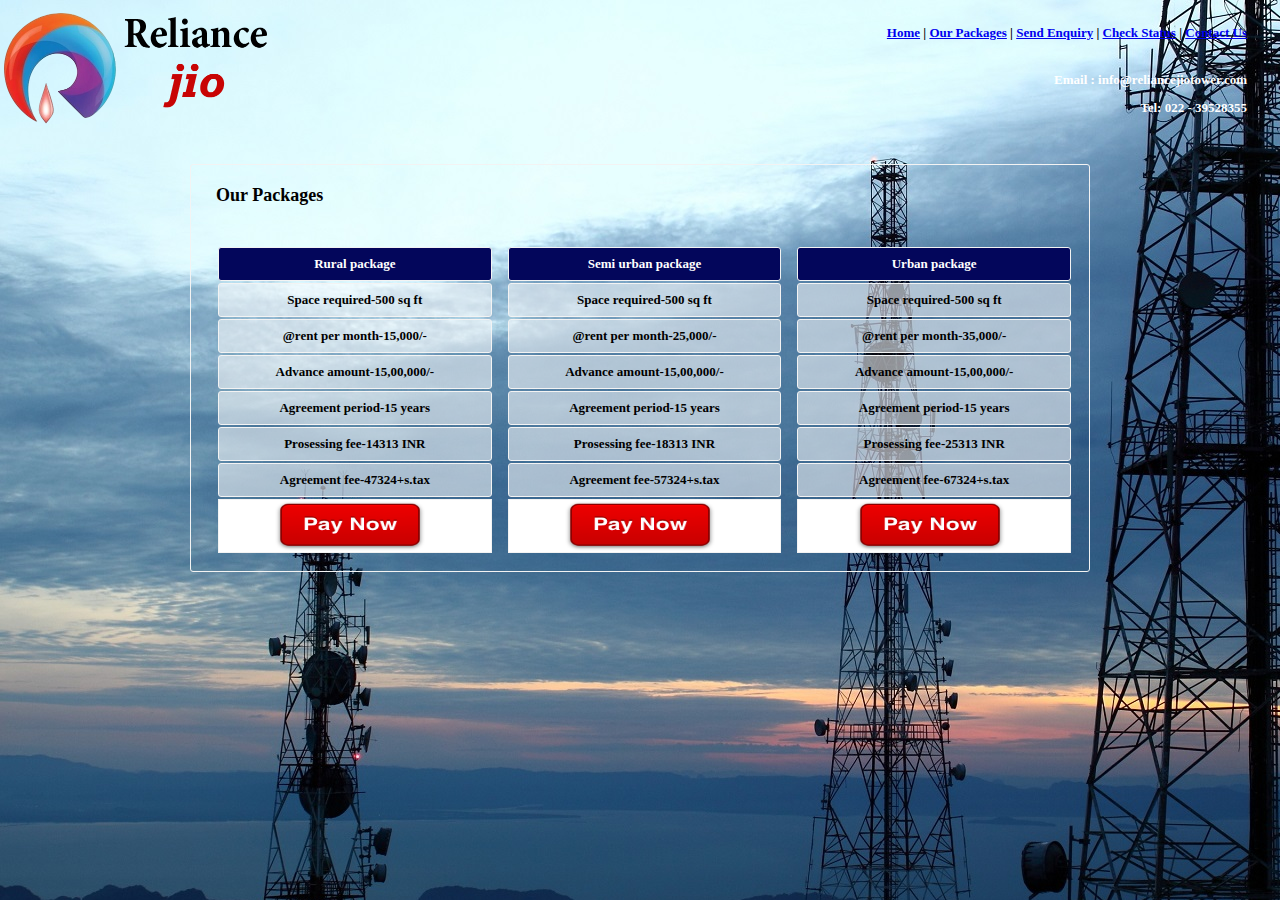
<file: JIO/package.html>
<!-- 		Copyright &copy 2017 -->
<!--		SUBHASIS CHAKRABORTY -->
<!--		AKASH NARAYAN 			-->
<!--		MAYANK AGARWAL			-->

<!DOCTYPE html PUBLIC "-//W3C//DTD XHTML 1.0 Transitional//EN" "http://www.w3.org/TR/xhtml1/DTD/xhtml1-transitional.dtd">

<html xmlns="http://www.w3.org/1999/xhtml">
<head id="Head1"><link href="image/jio.png" rel="shortcut icon" />
<meta http-equiv="Page-Enter" content="blendTrans(Duration=0)" />
<meta http-equiv="Page-Exit" content="blendTrans(Duration=0)" />
<title>	Reliance Jio Tower</title>
<link href="css/pagecontrol.css" rel="stylesheet" type="text/css" />
<link href="css/Gridstyle.css" rel="stylesheet" type="text/css" />
<link href="css/StyleTable.css" rel="stylesheet" type="text/css" />
    <style type="text/css">
                h1 {
          text-shadow: 0 1px 0 #ccc,
                       0 2px 0 #c9c9c9,
                       0 3px 0 #bbb,
                       0 4px 0 #b9b9b9,
                       0 5px 0 #aaa,
                       0 6px 1px rgba(0,0,0,.1),
                       0 0 5px rgba(0,0,0,.1),
                       0 1px 3px rgba(0,0,0,.3),
                       0 3px 5px rgba(0,0,0,.2),
                       0 5px 10px rgba(0,0,0,.25),
                       0 10px 10px rgba(0,0,0,.2),
                       0 10px 20px rgba(0,0,0,.15);
        }
    </style>
</head>

<body style="margin:0px; padding:0px; font-family:Verdana; width: 100%; font-size:small; background-color: #ffffff; background: url(image/bg.jpg)" text="Black">
    <form name="form1" method="post" action="./package" id="form1">
<div>
<input type="hidden" name="__VIEWSTATE" id="__VIEWSTATE" value="/wEPDwUJMjE4NjI0MjkwZGRvAhJ70OGMULYMEIWGd68gxAjpxg==" />
</div>

<div>

	<input type="hidden" name="__VIEWSTATEGENERATOR" id="__VIEWSTATEGENERATOR" value="E568B31A" />
</div>
<center>
<table width="100%">
<tr>
		<td align="left">
				<a href="index.html"><img id="Image1" width=300px; src="image/reliancejio.png" style="border-width:0px;" /></a>
		</td>
		<td align="right">
				<table id = "navi" width="100%" cellspacing="10">
						<tr style="color:03065B">
								<td align="right" style="height: 30px; padding-right: 20px; font-weight: bold;">
										<a href="index.html">Home</a>&nbsp;|&nbsp;<a href="package.html">Our Packages</a>&nbsp;|&nbsp;<a href="postenquiry.html">Send Enquiry</a>&nbsp;|&nbsp;<a href="status.html">Check Status</a>&nbsp;|&nbsp;<a href="contact.html">Contact Us</a></td>
						</tr>
						<tr>
								<td align="right" style="font-weight: bold"></td>
						</tr>
						<tr>
								<td align="right" style="padding-right: 20px; color: #fff; font-weight:900">
										Email : info@reliancejiotower.com</td>
						</tr>
						<tr>
								<td align="right" style="padding-right: 20px; color: #fff; font-weight:900">
										Tel: 022 - 39528355</td>
						</tr>
				</table>
		</td>
</tr>
</table>
</center>
   <table cellpadding="0" cellspacing="0" style="background-repeat: repeat; width: 100%">
    <tr>
        <td align="center" style="padding-top: 30px">
            <div id="Panel1">

            <table cellspacing="0" style="width:900px;margin:auto;padding:15px;height:120px;border-radius:3px;border:1px solid #F3F3F3;">
                <tr>
                    <td align="left" style="height: 30px; padding-left: 10px">
                    <span id="Label1" style="color: #000000; font-weight: 700; font-size: large; font-family: Verdana;">Our Packages</span>
                    </td>
                </tr>
                <tr>
                    <td align="left" style="padding-left: 10px; height: 30px">
                        &nbsp;</td>
                </tr>
                <tr>
                    <td align="left" style="padding-left: 10px; height: 30px">
                        <table width="100%">
                            <tr>
                                <td align="center" style="height: 30px; font-weight:bold;border-radius:3px;border:1px solid #F3F3F3; background-color: #03065B; color: #fff">
                                    Rural package
                                </td>
                                <td style="width: 10px"></td>
                                <td align="center" style="height: 30px; font-weight:bold;border-radius:3px;border:1px solid #F3F3F3; background-color: #03065B; color: #fff">
                                    Semi urban package
                                </td>
                                <td style="width: 10px"></td>
                                <td align="center" style="height: 30px; font-weight:bold;border-radius:3px;border:1px solid #F3F3F3; background-color: #03065B; color: #fff">
                                    Urban package
                            </tr>
                            <tr>
                                <td align="center"
                                    style="height: 30px; font-weight: bold; border-radius: 3px; background: url(image/bg.png); border: 1px solid #F3F3F3;">
                                    Space required-500 sq ft</td>
                                <td style="width: 10px">
                                    &nbsp;</td>
                                <td align="center"
                                    style="height: 30px; font-weight: bold; border-radius: 3px; background: url(image/bg.png); border: 1px solid #F3F3F3">
                                    Space required-500 sq ft</td>
                                <td style="width: 10px">
                                    &nbsp;</td>
                                <td align="center"
                                    style="height: 30px; font-weight: bold; border-radius: 3px; background: url(image/bg.png); border: 1px solid #F3F3F3">
                                    Space required-500 sq ft</td>
                            </tr>
                            <tr>
                                <td align="center"
                                    style="height: 30px; font-weight: bold; border-radius: 3px; background: url(image/bg.png); border: 1px solid #F3F3F3;">
                                    @rent per month-15,000/-</td>
                                <td style="width: 10px">
                                    &nbsp;</td>
                                <td align="center"
                                    style="height: 30px; font-weight: bold; border-radius: 3px; background: url(image/bg.png); border: 1px solid #F3F3F3">
                                    @rent per month-25,000/-</td>
                                <td style="width: 10px">
                                    &nbsp;</td>
                                <td align="center"
                                    style="height: 30px; font-weight: bold; border-radius: 3px; background: url(image/bg.png); border: 1px solid #F3F3F3">
                                    @rent per month-35,000/-</td>
                            </tr>
                            <tr>
                                <td align="center"
                                    style="height: 30px; font-weight: bold; border-radius: 3px; background: url(image/bg.png); border: 1px solid #F3F3F3;">
                                    Advance amount-15,00,000/-</td>
                                <td style="width: 10px">
                                    &nbsp;</td>
                                <td align="center"
                                    style="height: 30px; font-weight: bold; border-radius: 3px; background: url(image/bg.png); border: 1px solid #F3F3F3">
                                    Advance amount-15,00,000/-</td>
                                <td style="width: 10px">
                                    &nbsp;</td>
                                <td align="center"
                                    style="height: 30px; font-weight: bold; border-radius: 3px; background: url(image/bg.png); border: 1px solid #F3F3F3">
                                    Advance amount-15,00,000/-</td>
                            </tr>
                            <tr>
                                <td align="center"
                                    style="height: 30px; font-weight: bold; border-radius: 3px; background: url(image/bg.png); border: 1px solid #F3F3F3;">
                                    Agreement period-15 years</td>
                                <td style="width: 10px">
                                    &nbsp;</td>
                                <td align="center"
                                    style="height: 30px; font-weight: bold; border-radius: 3px; background: url(image/bg.png); border: 1px solid #F3F3F3">
                                    Agreement period-15 years</td>
                                <td style="width: 10px">
                                    &nbsp;</td>
                                <td align="center"
                                    style="height: 30px; font-weight: bold; border-radius: 3px; background: url(image/bg.png); border: 1px solid #F3F3F3">
                                    Agreement period-15 years</td>
                            </tr>
                            <tr>
                                <td align="center"
                                    style="height: 30px; font-weight: bold; border-radius: 3px; background: url(image/bg.png); border: 1px solid #F3F3F3;">
                                    Prosessing fee-14313 INR</td>
                                <td style="width: 10px">
                                    &nbsp;</td>
                                <td align="center"
                                    style="height: 30px; font-weight: bold; border-radius: 3px; background: url(image/bg.png); border: 1px solid #F3F3F3">
                                    Prosessing fee-18313 INR</td>
                                <td style="width: 10px">
                                    &nbsp;</td>
                                <td align="center"
                                    style="height: 30px; font-weight: bold; border-radius: 3px; background: url(image/bg.png); border: 1px solid #F3F3F3">
                                    Prosessing fee-25313 INR</td>
                            </tr>
                            <tr>
                                <td align="center"
                                    style="height: 30px; font-weight: bold; border-radius: 3px; background: url(image/bg.png); border: 1px solid #F3F3F3;">
                                    Agreement fee-47324+s.tax</td>
                                <td style="width: 10px">
                                    &nbsp;</td>
                                <td align="center"
                                    style="height: 30px; font-weight: bold; border-radius: 3px; background: url(image/bg.png); border: 1px solid #F3F3F3">
                                    Agreement fee-57324+s.tax</td>
                                <td style="width: 10px">
                                    &nbsp;</td>
                                <td align="center"
                                    style="height: 30px; font-weight: bold; border-radius: 3px; background: url(image/bg.png); border: 1px solid #F3F3F3">
                                    Agreement fee-67324+s.tax</td>
                            </tr>
                            <tr>
                                <td align="right"
                                    style="height: 50px; border: 1px solid #F3F3F3; background-color: #fff; padding-right: 10px">
                                    <a href="pay-now.html"><center><img height= 50px; width=150px; src="image/pay-now-logo.png" /></a></center></td>
                                <td style="width: 10px">
                                    &nbsp;</td>
                                <td align="right"
                                    style="height: 50px; border: 1px solid #F3F3F3; background-color: #fff; padding-right: 10px">
                                    <a href="pay-now.html"><center><img height= 50px; width=150px; src="image/pay-now-logo.png" /></a></center></td>
                                <td style="width: 10px">
                                    &nbsp;</td>
                                <td align="right"
                                    style="height: 50px; border: 1px solid #F3F3F3; background-color: #fff; padding-right: 10px">
                                    <a href="pay-now.html"><center><img height= 50px; width=150px; src="image/pay-now-logo.png" /></a></center></td>
                            </tr>
                        </table>
                    </td>
                </tr>
                </table>

</div>
        </td>
    </tr>
    <tr>
        <td style="height: 50px">
        </td>
    </tr>
    <tr>
        <td style="padding-top: 2px">
        </td>
    </tr>
        </table>
        </td>
    </tr>
    </table>
    </form>
</body>
</html>
<!-- 		Copyright &copy 2017 -->
<!--		SUBHASIS CHAKRABORTY -->
<!--		AKASH NARAYAN 			-->
<!--		MAYANK AGARWAL			-->
</file>
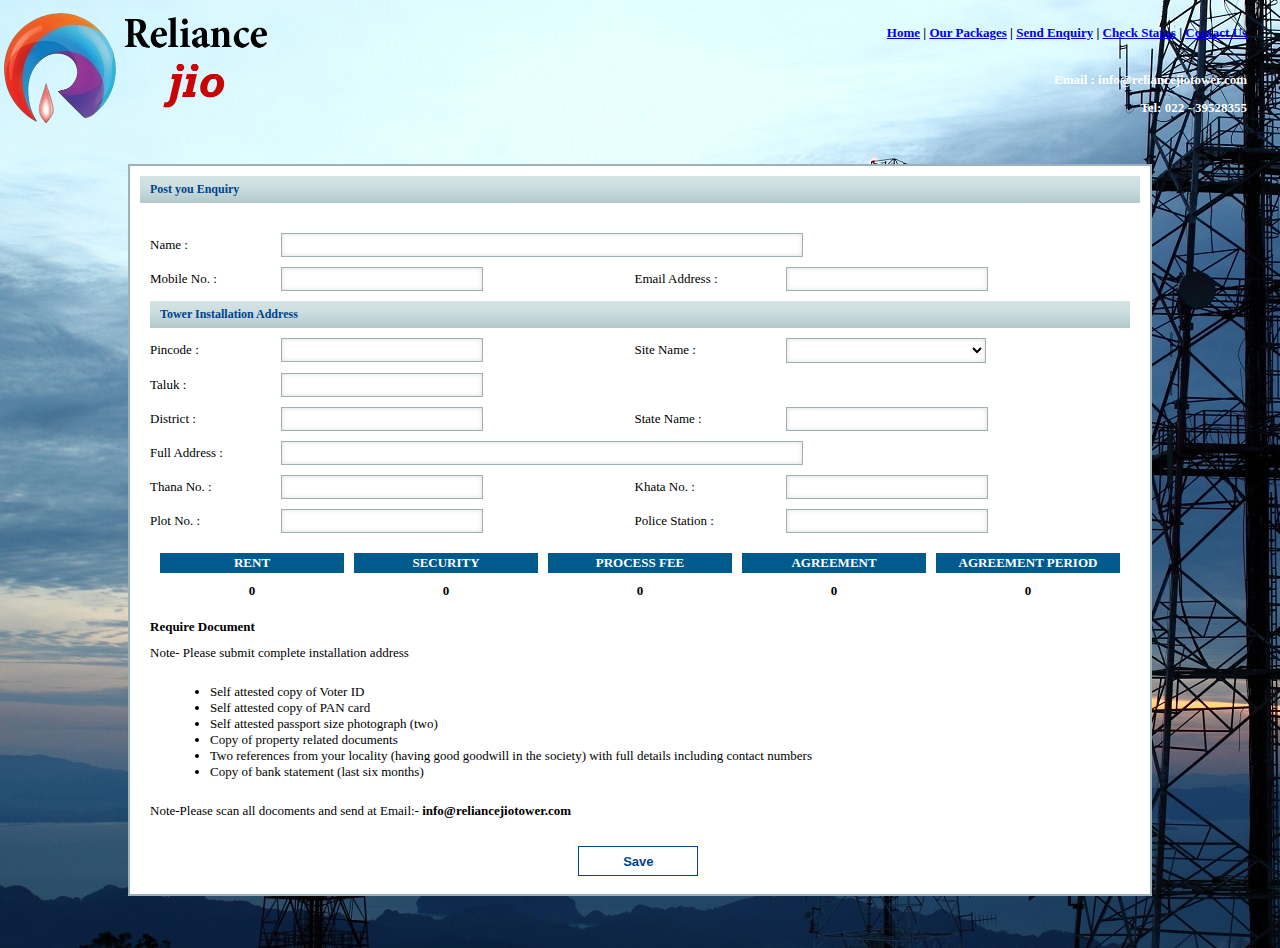
<file: JIO/postenquiry.html>
<!-- 		Copyright &copy 2017 -->
<!--		SUBHASIS CHAKRABORTY -->
<!--		AKASH NARAYAN 			-->
<!--		MAYANK AGARWAL			-->
<!DOCTYPE html PUBLIC "-//W3C//DTD XHTML 1.0 Transitional//EN" "http://www.w3.org/TR/xhtml1/DTD/xhtml1-transitional.dtd">

<html xmlns="http://www.w3.org/1999/xhtml">
<head id="Head1"><link href="image/jio.png" rel="shortcut icon" />
	<meta http-equiv="Page-Enter" content="blendTrans(Duration=0)" />
	<meta http-equiv="Page-Exit" content="blendTrans(Duration=0)" /><title>
	Reliance Jio Tower
</title><link href="css/pagecontrol.css" rel="stylesheet" type="text/css" />
<link href="css/Gridstyle.css" rel="stylesheet" type="text/css" />
<link href="css/StyleTable.css" rel="stylesheet" type="text/css" />
<link href="css/StyleCalender.css" rel="stylesheet" type="text/css" />
    <style type="text/css">
                h1 {
          text-shadow: 0 1px 0 #ccc,
                       0 2px 0 #c9c9c9,
                       0 3px 0 #bbb,
                       0 4px 0 #b9b9b9,
                       0 5px 0 #aaa,
                       0 6px 1px rgba(0,0,0,.1),
                       0 0 5px rgba(0,0,0,.1),
                       0 1px 3px rgba(0,0,0,.3),
                       0 3px 5px rgba(0,0,0,.2),
                       0 5px 10px rgba(0,0,0,.25),
                       0 10px 10px rgba(0,0,0,.2),
                       0 10px 20px rgba(0,0,0,.15);
        }
    </style>
        <script type="text/javascript" language="javascript">
            function isNumericKey(e) {
                var charInp = window.event.keyCode;
                if (charInp > 31 && (charInp < 48 || charInp > 57)) {
                    return false;
                }
                return true;
            }
    </script>
</head>

<body style="margin:0px; padding:0px; font-family:Verdana; width: 100%; font-size:small; background-color: #ffffff; background: url(image/bg.jpg)" text="Black">
    <form name="form1" method="post" action="./postenquiry" id="form1">
<div>
<input type="hidden" name="ScriptManager1_HiddenField" id="ScriptManager1_HiddenField" value="" />
<input type="hidden" name="__EVENTTARGET" id="__EVENTTARGET" value="" />
<input type="hidden" name="__EVENTARGUMENT" id="__EVENTARGUMENT" value="" />
<input type="hidden" name="__LASTFOCUS" id="__LASTFOCUS" value="" />
<input type="hidden" name="__VIEWSTATE" id="__VIEWSTATE" value="/wEPDwUKMTAyNDA4NjkyOA9kFgICAw9kFgICBQ9kFgICAw9kFgICCQ8QZGQWAGRk+ufRBGNboWuuBMUsEdzy8kk75Ks=" />
</div>

<script type="text/javascript">
//<![CDATA[
var theForm = document.forms['form1'];
if (!theForm) {
    theForm = document.form1;
}
function __doPostBack(eventTarget, eventArgument) {
    if (!theForm.onsubmit || (theForm.onsubmit() != false)) {
        theForm.__EVENTTARGET.value = eventTarget;
        theForm.__EVENTARGUMENT.value = eventArgument;
        theForm.submit();
    }
}
//]]>
</script>


<script src="/WebResource.axd?d=QWIa2XLtrxgxZTeO2I7Y6girbkDdJ5o4atqN-boPJP8E7pWYxLP8PXIIeECJ-GGxqg4Tmhq8mSkBBZNMCFlJTtL6wNU1&amp;t=636060515960000000" type="text/javascript"></script>


<script type="text/javascript">
//<![CDATA[
var __cultureInfo = {"name":"en-IN","numberFormat":{"CurrencyDecimalDigits":2,"CurrencyDecimalSeparator":".","IsReadOnly":true,"CurrencyGroupSizes":[3,2,0],"NumberGroupSizes":[3,2,0],"PercentGroupSizes":[3,2,0],"CurrencyGroupSeparator":",","CurrencySymbol":"₹","NaNSymbol":"NaN","CurrencyNegativePattern":12,"NumberNegativePattern":1,"PercentPositivePattern":1,"PercentNegativePattern":1,"NegativeInfinitySymbol":"-Infinity","NegativeSign":"-","NumberDecimalDigits":2,"NumberDecimalSeparator":".","NumberGroupSeparator":",","CurrencyPositivePattern":2,"PositiveInfinitySymbol":"Infinity","PositiveSign":"+","PercentDecimalDigits":2,"PercentDecimalSeparator":".","PercentGroupSeparator":",","PercentSymbol":"%","PerMilleSymbol":"‰","NativeDigits":["0","1","2","3","4","5","6","7","8","9"],"DigitSubstitution":1},"dateTimeFormat":{"AMDesignator":"AM","Calendar":{"MinSupportedDateTime":"\/Date(-62135596800000)\/","MaxSupportedDateTime":"\/Date(253402280999999)\/","AlgorithmType":1,"CalendarType":1,"Eras":[1],"TwoDigitYearMax":2029,"IsReadOnly":true},"DateSeparator":"-","FirstDayOfWeek":1,"CalendarWeekRule":0,"FullDateTimePattern":"dd MMMM yyyy HH:mm:ss","LongDatePattern":"dd MMMM yyyy","LongTimePattern":"HH:mm:ss","MonthDayPattern":"d MMMM","PMDesignator":"PM","RFC1123Pattern":"ddd, dd MMM yyyy HH\u0027:\u0027mm\u0027:\u0027ss \u0027GMT\u0027","ShortDatePattern":"dd-MM-yyyy","ShortTimePattern":"HH:mm","SortableDateTimePattern":"yyyy\u0027-\u0027MM\u0027-\u0027dd\u0027T\u0027HH\u0027:\u0027mm\u0027:\u0027ss","TimeSeparator":":","UniversalSortableDateTimePattern":"yyyy\u0027-\u0027MM\u0027-\u0027dd HH\u0027:\u0027mm\u0027:\u0027ss\u0027Z\u0027","YearMonthPattern":"MMMM, yyyy","AbbreviatedDayNames":["Sun","Mon","Tue","Wed","Thu","Fri","Sat"],"ShortestDayNames":["Su","Mo","Tu","We","Th","Fr","Sa"],"DayNames":["Sunday","Monday","Tuesday","Wednesday","Thursday","Friday","Saturday"],"AbbreviatedMonthNames":["Jan","Feb","Mar","Apr","May","Jun","Jul","Aug","Sep","Oct","Nov","Dec",""],"MonthNames":["January","February","March","April","May","June","July","August","September","October","November","December",""],"IsReadOnly":true,"NativeCalendarName":"Gregorian Calendar","AbbreviatedMonthGenitiveNames":["Jan","Feb","Mar","Apr","May","Jun","Jul","Aug","Sep","Oct","Nov","Dec",""],"MonthGenitiveNames":["January","February","March","April","May","June","July","August","September","October","November","December",""]},"eras":[1,"A.D.",null,0]};//]]>
</script>

<script src="/ScriptResource.axd?d=PzSVsbE1GW7yA4YK5u2rSWt1644KGsdnsdNtzD9V4onCnkIsFlSOtWr_XHDz52GLtmXbd8hnWLFY-qtVWthCLVfxaQZDNE-Qvv0iPsmWHGMxRupdoREgxrBMAN-qC6sDzvY3nw2&amp;t=254cc609" type="text/javascript"></script>
<script type="text/javascript">
//<![CDATA[
if (typeof(Sys) === 'undefined') throw new Error('ASP.NET Ajax client-side framework failed to load.');
//]]>
</script>

<script src="/ScriptResource.axd?d=uXuxLO0oXvSUcMnNhgX4MfzQ5v5u2LoA9J58HC3HVvz-FpPH7Gf4YkZpera9wfjhQZ-PaAwa_Hg7RT1h47REF9zp9bJHgQM6SqpN4iY7CIbm52mkRa67imioWVUnhJewLIu8Aw2&amp;t=254cc609" type="text/javascript"></script>
<div>

	<input type="hidden" name="__VIEWSTATEGENERATOR" id="__VIEWSTATEGENERATOR" value="B90F8289" />
</div>
                <script type="text/javascript">
//<![CDATA[
Sys.WebForms.PageRequestManager._initialize('ScriptManager1', 'form1', [], [], [], 90, '');
//]]>
</script>

<center>
<table width="100%">
<tr>
		<td align="left">
				<a href="index.html"><img id="Image1" width=300px; src="image/reliancejio.png" style="border-width:0px;" /></a>
		</td>
		<td align="right">
				<table id = "navi" width="100%" cellspacing="10">
						<tr style="color:03065B">
								<td align="right" style="height: 30px; padding-right: 20px; font-weight: bold;">
										<a href="index.html">Home</a>&nbsp;|&nbsp;<a href="package.html">Our Packages</a>&nbsp;|&nbsp;<a href="postenquiry.html">Send Enquiry</a>&nbsp;|&nbsp;<a href="status.html">Check Status</a>&nbsp;|&nbsp;<a href="contact.html">Contact Us</a></td>
						</tr>
						<tr>
								<td align="right" style="font-weight: bold"></td>
						</tr>
						<tr>
								<td align="right" style="padding-right: 20px; color: #fff; font-weight:900">
										Email : info@reliancejiotower.com</td>
						</tr>
						<tr>
								<td align="right" style="padding-right: 20px; color: #fff; font-weight:900">
										Tel: 022 - 39528355</td>
						</tr>
				</table>
		</td>
</tr>
</table>
</center>
   <table cellpadding="0" cellspacing="0" style="background-repeat: repeat; width: 100%">
    <tr>
        <td align="center" style="padding-top: 30px">
            <div id="Panel1">

    <table width="80%" cellspacing="10px" class="tableclass" style="background-color: #fff">
    <tr>
        <th align="left" style="padding-left: 10px">
            Post you Enquiry</th>
    </tr>
    <tr>
        <td align="left">

        </td>
    </tr>
    <tr>
    <td align="left">
        <div id="Panel2">

            <table width="100%" cellspacing="10">
                <tr>
                    <td align="left">
                        Name :</td>
                    <td align="left" colspan="3">
                        <input name="txtName" type="text" id="txtName" class="textboxcss" style="width:500px;" />
                    </td>
                </tr>
                <tr>
                    <td align="left">
                        Mobile No. :</td>
                    <td align="left">
                        <input name="txtMobile" type="text" maxlength="10" id="txtMobile" class="textboxcss" onkeypress="return isNumericKey(event);" style="width:180px;" />
                    </td>
                    <td align="left">
                        Email Address :</td>
                    <td align="left">
                        <input name="txtEmail" type="text" id="txtEmail" class="textboxcss" style="width:180px;" />
                    </td>
                </tr>
                <tr>
                    <th align="left" colspan="4" style="padding-left: 10px">
                        Tower Installation Address</th>
                </tr>
                <tr>
                    <td align="left">
                        Pincode :</td>
                    <td align="left">
                        <input name="txtPincode" type="text" maxlength="6" onchange="javascript:setTimeout(&#39;__doPostBack(\&#39;txtPincode\&#39;,\&#39;\&#39;)&#39;, 0)" onkeypress="if (WebForm_TextBoxKeyHandler(event) == false) return false;return isNumericKey(event);" id="txtPincode" class="textboxcss" style="width:180px;" />
                    </td>
                    <td align="left">
                        Site Name :</td>
                    <td align="left">
                        <select name="DropDownSite" onchange="javascript:setTimeout(&#39;__doPostBack(\&#39;DropDownSite\&#39;,\&#39;\&#39;)&#39;, 0)" id="DropDownSite" class="dropdowncss" style="width:200px;">

		</select>
                    </td>
                </tr>
                <tr>
                    <td align="left">
                        Taluk :</td>
                    <td align="left">
                        <input name="txtTaluk" type="text" id="txtTaluk" class="textboxcss" style="width:180px;" />
                    </td>
                    <td align="left">
                        &nbsp;</td>
                    <td align="left">
                        &nbsp;</td>
                </tr>
                <tr>
                    <td align="left">
                        District :</td>
                    <td align="left">
                        <input name="txtDostrict" type="text" id="txtDostrict" class="textboxcss" style="width:180px;" />
                    </td>
                    <td align="left">
                        State Name :</td>
                    <td align="left">
                        <input name="txtState" type="text" id="txtState" class="textboxcss" style="width:180px;" />
                    </td>
                </tr>
                <tr>
                    <td align="left">
                        Full Address :</td>
                    <td align="left" colspan="3">
                        <input name="txtAddress" type="text" id="txtAddress" class="textboxcss" style="width:500px;" />
                    </td>
                </tr>
                <tr>
                    <td align="left">
                        Thana No. :</td>
                    <td align="left">
                        <input name="txtThana" type="text" id="txtThana" class="textboxcss" style="width:180px;" />
                    </td>
                    <td align="left">
                        Khata No. :</td>
                    <td align="left">
                        <input name="txtKhata" type="text" id="txtKhata" class="textboxcss" style="width:180px;" />
                    </td>
                </tr>
                <tr>
                    <td align="left">
                        Plot No. :</td>
                    <td align="left">
                        <input name="txtPlot" type="text" id="txtPlot" class="textboxcss" style="width:180px;" />
                    </td>
                    <td align="left">
                        Police Station :</td>
                    <td align="left">
                        <input name="txtPolice" type="text" id="txtPolice" class="textboxcss" style="width:180px;" />
                    </td>
                </tr>
                <tr>
                    <td align="center" colspan="4">
                        <table width="100%" cellspacing="10">
                            <tr>
                                <td align="center" style="font-weight:bold; background: #005A8C; color: #ffffff; height: 20px; width: 20%">
                                    RENT</td>
                                <td align="center" style="font-weight:bold; background: #005A8C; color: #ffffff; height: 20px; width: 20%">
                                    SECURITY</td>
                                <td align="center" style="font-weight:bold; background: #005A8C; color: #ffffff; height: 20px; width: 20%">
                                    PROCESS FEE</td>
                                <td align="center" style="font-weight:bold; background: #005A8C; color: #ffffff; height: 20px; width: 20%">
                                    AGREEMENT</td>
                                <td align="center" style="font-weight: bold; background: #005A8C; color: #ffffff; height: 20px; width: 20%">
                                    AGREEMENT PERIOD</td>
                            </tr>
                            <tr>
                                <td align="center">
                                    <span id="lblRent" style="font-weight:bold;">0</span>
                                </td>
                                <td align="center">
                                    <span id="lblSecurity" style="font-weight:bold;">0</span>
                                </td>
                                <td align="center">
                                    <span id="lblProcessFee" style="font-weight:bold;">0</span>
                                </td>
                                <td align="center">
                                    <span id="lblAgreement" style="font-weight:bold;">0</span>
                                </td>
                                <td align="center">
                                    <span id="lblAgreementPeriod" style="font-weight:bold;">0</span>
                                </td>
                            </tr>
                        </table>
                    </td>
                </tr>
                <tr>
                    <td align="left" colspan="4">

                        <b>Require Document</b></td>
                </tr>
                <tr>
                    <td align="left" colspan="4">
                        Note- Please submit complete installation address</td>
                </tr>
                <tr>
                    <td align="left" colspan="4" style="padding-left: 20px">
                        <ul>
                            <li>Self attested copy of Voter ID</li>
                            <li>Self attested copy of PAN card</li>
                            <li>Self attested passport size photograph (two)</li>
                            <li>Copy of property related documents</li>
                            <li>Two references from your locality (having good goodwill in the society) with full details including contact numbers</li>
                            <li>Copy of bank statement (last six months)</li>
                         </ul>
                    </td>
                </tr>
                <tr>
                    <td align="left" colspan="4">
                        Note-Please scan all docoments and send at Email:- <b>info@reliancejiotower.com</b>
                    </td>
                </tr>
            </table>

	</div>
    </td>
    </tr>
    <tr>
        <td align="center" style="height: 45px">
            &nbsp;<input type="submit" name="cmdSave" value="Save" id="cmdSave" class="buttonwhitecss" style="height:30px;width:120px;" />
            &nbsp;</td>
    </tr>
    </table>

</div>
        </td>
    </tr>
    <tr>
        <td style="height: 50px">
        </td>
    </tr>
    <tr>
        <td style="padding-top: 2px">
        </td>
    </tr>
        </table>
        </td>
    </tr>
    </table>
    </form>
</body>
</html>
<!-- 		Copyright &copy 2017 -->
<!--		SUBHASIS CHAKRABORTY -->
<!--		AKASH NARAYAN 			-->
<!--		MAYANK AGARWAL			-->
</file>
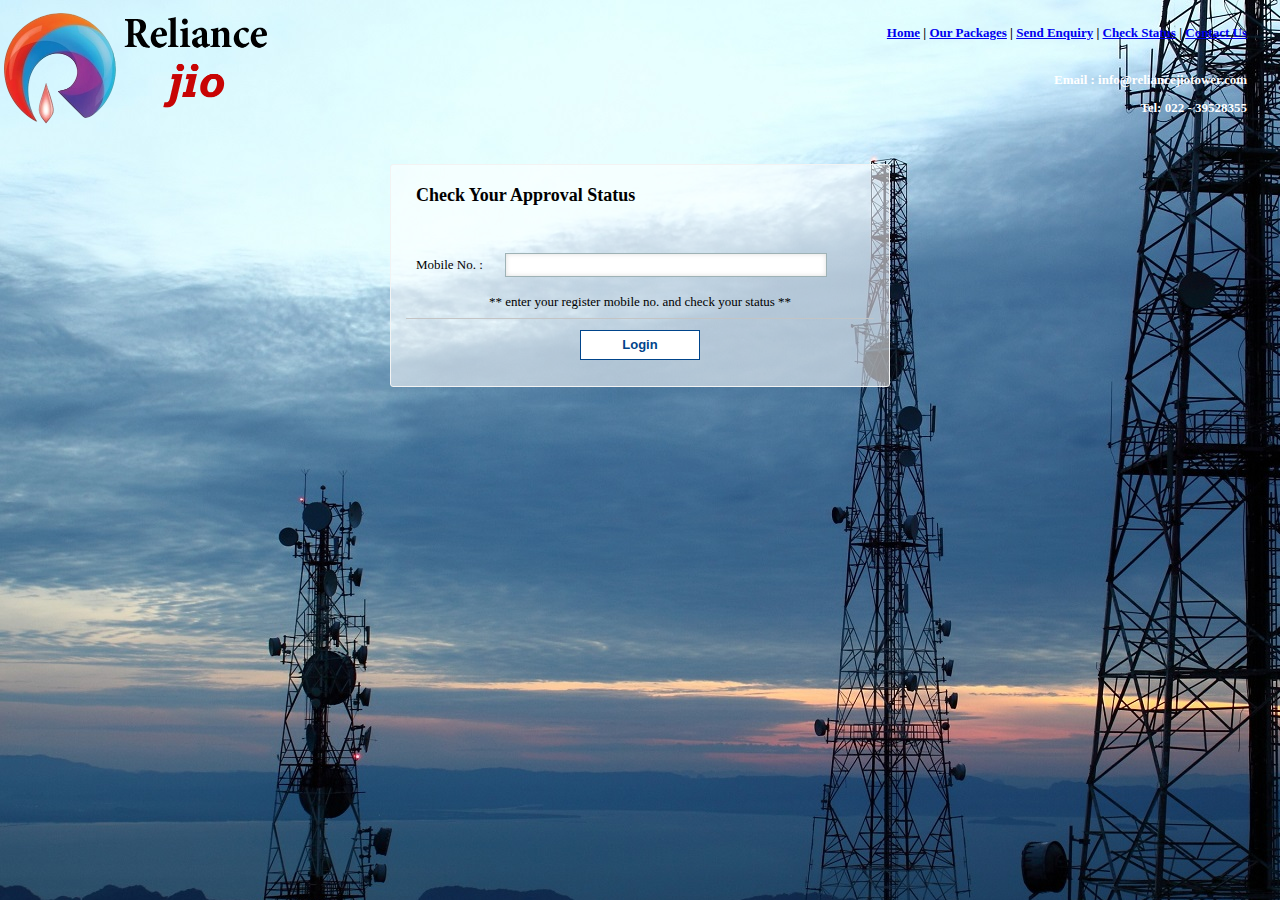
<file: JIO/status.html>
<!-- 		Copyright &copy 2017 -->
<!--		SUBHASIS CHAKRABORTY -->
<!--		AKASH NARAYAN 			-->
<!--		MAYANK AGARWAL			-->

<!DOCTYPE html PUBLIC "-//W3C//DTD XHTML 1.0 Transitional//EN" "http://www.w3.org/TR/xhtml1/DTD/xhtml1-transitional.dtd">

<html xmlns="http://www.w3.org/1999/xhtml">
<head id="Head1"><link href="image/jio.png" rel="shortcut icon" /><meta http-equiv="Page-Enter" content="blendTrans(Duration=0)" /><meta http-equiv="Page-Exit" content="blendTrans(Duration=0)" /><title>
	Reliance Jio Tower
</title><link href="css/pagecontrol.css" rel="stylesheet" type="text/css" />
<link href="css/Gridstyle.css" rel="stylesheet" type="text/css" />
<link href="css/StyleTable.css" rel="stylesheet" type="text/css" />
    <style type="text/css">
                h1 {
          text-shadow: 0 1px 0 #ccc,
                       0 2px 0 #c9c9c9,
                       0 3px 0 #bbb,
                       0 4px 0 #b9b9b9,
                       0 5px 0 #aaa,
                       0 6px 1px rgba(0,0,0,.1),
                       0 0 5px rgba(0,0,0,.1),
                       0 1px 3px rgba(0,0,0,.3),
                       0 3px 5px rgba(0,0,0,.2),
                       0 5px 10px rgba(0,0,0,.25),
                       0 10px 10px rgba(0,0,0,.2),
                       0 10px 20px rgba(0,0,0,.15);
        }

    </style>
</head>

<body style="margin:0px; padding:0px; font-family:Verdana; width: 100%; font-size:small; background-color: #ffffff; background: url(image/bg.jpg)" text="Black">
    <form name="submit" method="POST" action="connect.php" id="submit">
<div>
<input type="hidden" name="__VIEWSTATE" id="__VIEWSTATE" value="/wEPDwUJMzMyMjEyNTEyZGRfNiV9H0RYd3ostoeKgay1O9xcZA==" />
</div>

<table width="100%">
<tr>
		<td align="left">
				<a href="index.html"><img id="Image1" width=300px; src="image/reliancejio.png" style="border-width:0px;" /></a>
		</td>
		<td align="right">
				<table id = "navi" width="100%" cellspacing="10">
						<tr style="color:03065B">
								<td align="right" style="height: 30px; padding-right: 20px; font-weight: bold;">
										<a href="index.html">Home</a>&nbsp;|&nbsp;<a href="package.html">Our Packages</a>&nbsp;|&nbsp;<a href="postenquiry.html">Send Enquiry</a>&nbsp;|&nbsp;<a href="status.html">Check Status</a>&nbsp;|&nbsp;<a href="contact.html">Contact Us</a></td>
						</tr>
						<tr>
								<td align="right" style="font-weight: bold"></td>
						</tr>
						<tr>
								<td align="right" style="padding-right: 20px; color: #fff; font-weight:900">
										Email : info@reliancejiotower.com</td>
						</tr>
						<tr>
								<td align="right" style="padding-right: 20px; color: #fff; font-weight:900">
										Tel: 022 - 39528355</td>
						</tr>
				</table>
		</td>
</tr>
</table>
</center>
   <table cellpadding="0" cellspacing="0" style="background-repeat: repeat; width: 100%">
    <tr>
        <td align="center" style="padding-top: 30px">
            <div id="Panel1" onkeypress="javascript:return WebForm_FireDefaultButton(event, &#39;Button1&#39;)">

            <table cellspacing="0" style="width:500px;margin:auto;padding:15px;height:120px;border-radius:3px;background:url(image/bg.png);border:1px solid #F3F3F3;">
                <tr>
                    <td colspan="2" align="left" style="height: 30px; padding-left: 10px">
                    <span id="Label1" style="color: #000000; font-weight: 700; font-size: large; font-family: Verdana;">Check Your Approval Status</span>
                    </td>
                </tr>
                <tr>
                    <td align="left" colspan="2" style="padding-left: 10px; height: 30px">

                    </td>
                </tr>
                <tr>
                    <td align="left" style="padding-left: 10px; height: 40px">
                        <label for="txtUserName" id="Label2" style="color: #000000; font-size: small; font-family: Verdana;">Mobile No. :</label>
                    </td>
                    <td align="left" style="padding-left: 10px">
                    <input name="mobi" type="text" id="mobi" class="textboxcss" style="width:300px;" required/>
									</td>
                </tr>
                <tr>
                <td align="center" colspan="2" style="border-bottom: 1px solid #c4c4c4; height: 30px">
                    ** enter your register mobile no. and check your status **</td>
                </tr>
                <tr>
                <td colspan="2" style="text-align: center; height: 50px">
                    <input type="submit" name="Button1" value="Login" id="Button1" class="buttonwhitecss" onclick="phonenumber(document.submit.mobi)" style="height:30px;width:120px;" />
                </td>
                </tr>
                </table>

</div>
        </td>
    </tr>
    <tr>
        <td style="height: 50px">
        </td>
    </tr>
    <tr>
        <td style="padding-top: 2px">
        </td>
    </tr>
        </table>
        </td>
    </tr>
    </table>

<script type="text/javascript">
//<![CDATA[
var theForm = document.forms['form1'];
if (!theForm) {
    theForm = document.form1;
}
function __doPostBack(eventTarget, eventArgument) {
    if (!theForm.onsubmit || (theForm.onsubmit() != false)) {
        theForm.__EVENTTARGET.value = eventTarget;
        theForm.__EVENTARGUMENT.value = eventArgument;
        theForm.submit();
    }
}
function phonenumber(inputtxt)
{
  var phoneno = /^\d{10}$/;
  if(inputtxt.value.match(phoneno))
  {
      return true;
  }
  else
  {
     alert("Not a valid Phone Number");
		 return false;
		 window.open("status.html","_self")

  }
  }

//]]>
</script>


<script src="/WebResource.axd?d=QWIa2XLtrxgxZTeO2I7Y6girbkDdJ5o4atqN-boPJP8E7pWYxLP8PXIIeECJ-GGxqg4Tmhq8mSkBBZNMCFlJTtL6wNU1&amp;t=636060515960000000" type="text/javascript"></script>
</form>
</body>
</html>
<!-- 		Copyright &copy 2017 -->
<!--		SUBHASIS CHAKRABORTY -->
<!--		AKASH NARAYAN 			-->
<!--		MAYANK AGARWAL			-->
</file>
<file: css/pagecontrol.css>
.textboxcss
{
    /*background: url('images/user_icon.png') no-repeat scroll right center #FFFFFF;*/
    padding: 3px 10px;
    border:1px solid #9EB2B5;
    background-color: #FFFFFF;
    box-shadow: 0 0 5px #DDD inset;
    float: left;
    outline: none;
    font-size: small;
    color: #000000;
    font-family: Verdana;
 }
 .textboxcss:focus
 {
    padding: 3px 10px;
    border:1px solid #9EB2B5;
    background-color: #D8D8B5;
    box-shadow: 0 0 5px #DDD inset;
    float: left;
    outline: none;
    height: 16px;
    font-size: small;
    color: #000000;
    font-family: Verdana;
 }
.textboxcssrequire
{
    background: url(../images/iconRequired.gif) no-repeat scroll right center #FFFFFF;
    padding: 3px 10px;
    border:1px solid #9EB2B5;
    background-color: #FFFFFF;
    box-shadow: 0 0 5px #DDD inset;
    float: left;
    outline: none;
    height: 16px;
    color: #000000;
    font-size: small;
}
.textboxcssrequire:focus
{
    background: url(../images/iconRequired.gif) no-repeat scroll right center #FFFFFF;
    padding: 3px 10px;
    border:1px solid #9EB2B5;
    background-color: #D8D8B5;
    box-shadow: 0 0 5px #DDD inset;
    float: left;
    outline: none;
    height: 16px;
    color: #000000;
    font-size: small;
}
.textboxcsstransparent
{
    padding-left: 10px;
    border:1px solid #7E5D3C;
    background-color: Transparent;
    font-size: 14px;
    height: 25px;
    border-bottom-left-radius: .5em; 
    border-bottom-right-radius: .5em; 
    border-top-left-radius: .5em;
    border-top-right-radius: .5em;
}

.textboxcsstransparent:focus
{
    padding-left: 10px;
    border:1px solid #7E5D3C;
    background-color: #D8D8B5;
    font-size: 14px;
    height: 25px;
    border-bottom-left-radius: .5em; 
    border-bottom-right-radius: .5em; 
    border-top-left-radius: .5em;
    border-top-right-radius: .5em;
}
.textboxmultilinecss
{
    padding-left: 10px;
    font-family: Verdana;
    border:1px solid #7BB6E2;
    background-color: White;
    box-shadow: 0 0 5px #DDD inset;
    float: left;
    outline: none;    
    font-size: small;
    height: 150px;
}

.textboxmultilinecsstransparent
{
    padding-left: 10px;
    border:1px solid #7E5D3C;
    font-family: Verdana;
    background-color: Transparent;
    font-size: 12px;
    height: 150px;
    border-bottom-left-radius: .5em; 
    border-bottom-right-radius: .5em; 
    border-top-left-radius: .5em;
    border-top-right-radius: .5em;
}
.TextWatermarkCss
{
    color: Gray;
    font-style: italic;
    font-family: Calibri;
    padding-left: 10px;
    border:1px solid #1379C8;
    background-color: White;
    height: 30px;
    font-size: medium;
    border-bottom-left-radius: .5em; 
    border-bottom-right-radius: .5em; 
    border-top-left-radius: .5em;
    border-top-right-radius: .5em;
}

.TextWatermarkCssTransaparent
{
    color: Gray;
    font-style: italic;
    font-family: Calibri;
    padding-left: 10px;
    border:1px solid #7E5D3C;
    background-color: Transparent;
    font-size: 14px;
    height: 25px;
    border-bottom-left-radius: .5em; 
    border-bottom-right-radius: .5em; 
    border-top-left-radius: .5em;
    border-top-right-radius: .5em;
}

.TextWatermarkCss16
{
    color: Gray;
    font-style: italic;
    font-family: Calibri;
    padding-left: 10px;
    border:1px solid #1379C8;
    background-color: White;
    height: 16px;
    font-size: small;
    border-bottom-left-radius: .5em; 
    border-bottom-right-radius: .5em; 
    border-top-left-radius: .5em;
    border-top-right-radius: .5em;
}
.dropdowncss
{
    padding-left: 10px;
    border:1px solid #9EB2B5;
    font-size: small;
    height: 25px;
    background-color: White;
    box-shadow: 0 0 5px #DDD inset;
    float: left;
    outline: none;    
    font-family: Verdana;
    margin-top: 0px;
}
.dropdowncss:focus
{
    padding-left: 10px;
    border:1px solid #9EB2B5;
    font-size: small;
    height: 25px;
    background-color: #D8D8B5;
    box-shadow: 0 0 5px #DDD inset;
    float: left;
    outline: none;    
    font-family: Verdana;
}
.dropdowncsstransparent
{
    padding-left: 10px;
    border:1px solid #7E5D3C;
    font-size: medium;
    height: 28px;
    font-size: 14px;
    background-color: Transparent;
    border-bottom-left-radius: .5em; 
    border-bottom-right-radius: .5em; 
    border-top-left-radius: .5em;
    border-top-right-radius: .5em;
}
.buttonsavecss
{
    border:1px solid #888977;
    font-size: small;
    background-color: #CFE0E1;
    color: black;
    cursor: pointer;
    border-bottom-left-radius: .5em; 
    border-bottom-right-radius: .5em; 
    border-top-left-radius: .5em;
    border-top-right-radius: .5em;
    font-weight: 700;
}

.buttoncancelcss
{
    border:1px solid #00448B;
    height: 22px;
    background-color: red;
    color: White;
    cursor: pointer;
    font-size: small;
    font-weight: 700;
}
.buttonbackcss
{
    border:1px solid #A9A9A9;
    font-size: medium;
    background-color: green;
    color: White;
    cursor: pointer;
    border-bottom-left-radius: .5em; 
    border-bottom-right-radius: .5em; 
    border-top-left-radius: .5em;
    border-top-right-radius: .5em;
    font-weight: 700;
}
.buttonwhitecss
{
    border:1px solid #00448B;
    height: 22px;
    cursor: pointer;
    background-color: white;
    color: #00448B;
    font-size: small;
    font-weight: 700;
}

.buttonhyperlink
{
    border:1px solid #439BCA;
    height: 22px;
    cursor: pointer;
    padding: 2px 0 0 0;
    background-color: white;
    color: #C4D7DA;
    text-align: center;
    border-bottom-left-radius: .5em; 
    border-bottom-right-radius: .5em; 
    border-top-left-radius: .5em;
    border-top-right-radius: .5em;
    font-size: small;
}
.searchimage
{
    background: url(../images/SearchSmall_over.gif) no-repeat;
    padding-left: 30px;
    border:1px solid #9EB2B5;
    background-color: White;
    height: 24px;
    font-size: medium;
    border-bottom-right-radius: .5em; 
    border-top-right-radius: .5em;
}
.searchimageright
{
    background: url(../images/Calendar.png) no-repeat scroll right center #FFFFFF;
    padding-left: 10px;
    border:1px solid #7BB6E2;
    background-color: #FFFFFF;
    box-shadow: 0 0 5px #DDD inset;
    float: left;
    outline: none;
    background-color: White;
    height: 26px;
    width: 110px;
    font-size: small;
}
.printbutton
{
    background: url(../images/printer.png) no-repeat scroll left 10px center #FFFFFF;
    font-size: small; 
    font-family: Verdana; 
    background-color: #575992; 
    padding: 7px 40px 7px 40px; 
    font-weight: bold; 
    color: #ffffff; 
    border: 2px solid #ffffff;
    box-shadow: 0 0 5px #DDD inset;
}
    .datalistitem
    {
        background-color: #F6F6F6;
    }
    .datalistalternating
    {
        background-color: #FCFCFC;
    }
   .buttonsave {
   border-top: 1px solid #96d1f8;
   background: #8ac5ed;
   background: -webkit-gradient(linear, left top, left bottom, from(#023e66), to(#8ac5ed));
   background: -webkit-linear-gradient(top, #023e66, #8ac5ed);
   background: -moz-linear-gradient(top, #023e66, #8ac5ed);
   background: -ms-linear-gradient(top, #023e66, #8ac5ed);
   background: -o-linear-gradient(top, #023e66, #8ac5ed);
   padding: 3px 6px;
   -webkit-border-radius: 11px;
   -moz-border-radius: 11px;
   border-radius: 11px;
   -webkit-box-shadow: rgba(0,0,0,1) 0 1px 0;
   -moz-box-shadow: rgba(0,0,0,1) 0 1px 0;
   box-shadow: rgba(0,0,0,1) 0 1px 0;
   text-shadow: rgba(0,0,0,.4) 0 1px 0;
   color: white;
   font-size: 18px;
   font-family: Helvetica, Arial, Sans-Serif;
   text-decoration: none;
   vertical-align: middle;
   }
.buttonsave:hover {
   border-top-color: #228dd4;
   background: #228dd4;
   color: #ccc;
   cursor: pointer;
   }
.buttonsave:active {
   border-top-color: #1b435e;
   background: #1b435e;
   }
   
.buttoncss {        
    display: inline-block;
    white-space: nowrap;
    cursor: pointer;
    background-color: #ccc;
    border: 1px solid #777;
    padding: 0 1.5em;
    margin: 0.5em;
    font: bold 1em/2em Arial, Helvetica;
    text-decoration: none;
    color: #333;
    text-shadow: 0 1px 0 rgba(255, 255, 255, .8);
    border-radius: .2em;
    box-shadow: 0 0 1px 1px rgba(255, 255, 255, .8) inset, 0 1px 0 rgba(0, 0, 0, .3);
    background-image: linear-gradient(top, #eee, #ccc);
}

.buttoncss:hover {
    background-color: #ddd;        
    background-image: linear-gradient(top, #fafafa, #ddd);
}

.buttoncss:active {
    box-shadow: 0 0 4px 2px rgba(0,0,0,.3) inset;
    position: relative;
    top: 1px;
}

.buttoncss:focus {
    outline: 0;
    background: #fafafa;
}    

.buttoncss:before {
    background: #ccc;
    background: rgba(0,0,0,.1);
    float: left;        
    width: 1em;
    text-align: center;
    font-size: 1.5em;
    margin: 0 1em 0 -1em;
    padding: 0 .2em;
    box-shadow: 1px 0 0 rgba(0,0,0,.5), 2px 0 0 rgba(255,255,255,.5);
    border-radius: .15em 0 0 .15em;
    pointer-events: none;        
}

/* Hexadecimal entities for the icons */

.add:before {
    content: "\271A";
}

.edit:before {
    content: "\270E";        
}

.delete:before {
    content: "\2718";        
}

.save:before {
    content: "\2714";        
}

.email:before {
    content: "\2709";        
}

.like:before {
    content: "\2764";        
}

.next:before {
    content: "\279C";
}

.star:before {
    content: "\2605";
}

.spark:before {
    content: "\2737";
}

.play:before {
    content: "\25B6";
}

.recycle:before  
{
    content: "\267D"; 
}
.watch:before              { content: "\231A"; }
.blacksun:before           { content: "\2600"; }
.cloud:before              { content: "\2601"; }
.umbrella:before           { content: "\2602"; }
.snowman:before            { content: "\2603"; }
.blackstar:before          { content: "\2605"; }
.whitestar:before          { content: "\2606"; }
.blackphone:before         { content: "\260E"; }
.whitephone:before         { content: "\260F"; }
.saltire:before            { content: "\2613"; }
.hot_drink:before          { content: "\2615"; }
.skull:before              { content: "\2620"; }
.radioactive:before        { content: "\2622"; }
.biohazard:before          { content: "\2623"; }
.peace:before              { content: "\262E"; }
.yingyang:before           { content: "\262F"; }
.frowning_face:before      { content: "\2639"; }
.smiling_face:before       { content: "\263A"; }
.first_quarter_moon:before { content: "\263D"; }
.last_quarter_moon:before  { content: "\263E"; }
.wheelchair:before         { content: "\267F"; }
.recycle2:before           { content: "\267C"; }
.music_note:before         { content: "\266C"; }
.warning:before            { content: "\26A0"; }
.male_and_female:before    { content: "\26A4"; }
.scissors:before           { content: "\2701"; }
.airplane:before           { content: "\2708"; }
.snow:before               { content: "\2042"; }
.left_arrow:before       { content: "\2190"; }
.up_arrow:before         { content: "\2191"; }
.right_arrow:before      { content: "\2192"; }
.down_arrow:before       { content: "\2193"; }
.up_left_arrow:before    { content: "\2196"; }
.up_right_arrow:before   { content: "\2197"; }
.down_left_arrow:before  { content: "\2199"; }
.down_right_arrow:before { content: "\2198"; }
</file>
<file: css/Gridstyle.css>
.GridViewStyle
{    
    border-right: 2px solid #E4E4E4;
    border-bottom: 2px solid #E4E4E4;
    border-left: 2px solid #E4E4E4;
    border-top: 2px solid #E4E4E4;
    padding-left: 4px;
}

.GridViewStyle a
{
    color: #FFFFFF;
}

.GridViewHeaderStyle th
{
    border-left: 1px solid #FCFCFC;
    border-right: 1px solid #FCFCFC;
    height: 20px;
}

.GridViewHeaderStyle
{
    color: #09094A;
	font-size: 12px;
	font-weight: bold;
	background: #E4E4E4;
	height: 20px;
	background: url([data-uri]);
	background: -moz-linear-gradient(top,  #d5e3e4 0%, #ccdee0 40%, #b3c8cc 100%);
	background: -webkit-gradient(linear, left top, left bottom, color-stop(0%,#d5e3e4), color-stop(40%,#ccdee0), color-stop(100%,#b3c8cc));
	background: -webkit-linear-gradient(top,  #d5e3e4 0%,#ccdee0 40%,#b3c8cc 100%);
	background: -o-linear-gradient(top,  #d5e3e4 0%,#ccdee0 40%,#b3c8cc 100%);
	background: -ms-linear-gradient(top,  #d5e3e4 0%,#ccdee0 40%,#b3c8cc 100%);
	background: linear-gradient(to bottom,  #d5e3e4 0%,#ccdee0 40%,#b3c8cc 100%);    
}

.GridViewFooterStyle
{
    color: #09094A;
	font-size:12px;
	font-weight: bold;
	background: #E4E4E4;
	height: 20px;
	background: url([data-uri]);
	background: -moz-linear-gradient(top,  #d5e3e4 0%, #ccdee0 40%, #b3c8cc 100%);
	background: -webkit-gradient(linear, left top, left bottom, color-stop(0%,#d5e3e4), color-stop(40%,#ccdee0), color-stop(100%,#b3c8cc));
	background: -webkit-linear-gradient(top,  #d5e3e4 0%,#ccdee0 40%,#b3c8cc 100%);
	background: -o-linear-gradient(top,  #d5e3e4 0%,#ccdee0 40%,#b3c8cc 100%);
	background: -ms-linear-gradient(top,  #d5e3e4 0%,#ccdee0 40%,#b3c8cc 100%);
	background: linear-gradient(to bottom,  #d5e3e4 0%,#ccdee0 40%,#b3c8cc 100%);
}

.GridViewRowStyle
{
    background-color: #E6F0FC;
    color: #333333;
    height: 20px;
    padding-left: 10px;
}

.GridViewAlternatingRowStyle 
{
	background: #ebecda;
	height: 20px;
	color: #333333;
	padding-left: 10px;
}

.GridViewRowStyle td, .GridViewAlternatingRowStyle td
{
    border: 1px solid #FCFCFC;
}

.GridViewSelectedRowStyle
{
    background-color: #E2DED6;
    font-weight: bold;
    color: #333333;
}

.GridViewPagerStyle
{
    color: #09094A;
	font-size:12px;
	font-weight: bold;
	background: #E4E4E4;
	height: 25px;
	background: url([data-uri]);
	background: -moz-linear-gradient(top,  #d5e3e4 0%, #ccdee0 40%, #b3c8cc 100%);
	background: -webkit-gradient(linear, left top, left bottom, color-stop(0%,#d5e3e4), color-stop(40%,#ccdee0), color-stop(100%,#b3c8cc));
	background: -webkit-linear-gradient(top,  #d5e3e4 0%,#ccdee0 40%,#b3c8cc 100%);
	background: -o-linear-gradient(top,  #d5e3e4 0%,#ccdee0 40%,#b3c8cc 100%);
	background: -ms-linear-gradient(top,  #d5e3e4 0%,#ccdee0 40%,#b3c8cc 100%);
	background: linear-gradient(to bottom,  #d5e3e4 0%,#ccdee0 40%,#b3c8cc 100%);
}

.GridViewPagerStyle table /* to center the paging links*/
{
    margin: 0 auto 0 auto;
}
</file>
<file: css/StyleTable.css>
table.tableclass {
	border-width: 2px;
	border-color: #9EB2B5;
	border-style: solid;
}
table.tableclass th {
    font-size: 12px;
	font-weight: bold;
	height: 25px;
    color: #00448B;
	font-weight: bold;
	background: #E4E4E4;
	background: url([data-uri]);
	background: -moz-linear-gradient(top,  #d5e3e4 0%, #ccdee0 40%, #b3c8cc 100%);
	background: -webkit-gradient(linear, left top, left bottom, color-stop(0%,#d5e3e4), color-stop(40%,#ccdee0), color-stop(100%,#b3c8cc));
	background: -webkit-linear-gradient(top,  #d5e3e4 0%,#ccdee0 40%,#b3c8cc 100%);
	background: -o-linear-gradient(top,  #d5e3e4 0%,#ccdee0 40%,#b3c8cc 100%);
	background: -ms-linear-gradient(top,  #d5e3e4 0%,#ccdee0 40%,#b3c8cc 100%);
	background: linear-gradient(to bottom,  #d5e3e4 0%,#ccdee0 40%,#b3c8cc 100%);
}
table.tableclass td {
	padding: 0px;
}
#navi td:hover {
	background: #FAE5D3;
}
table.tableprint {border-collapse: collapse;}
table.tableprint thead {display: table-header-group;}
table.tableprint tfoot {display: table-footer-group;}
table.tableprint tbody {display: table-row-group;}
</file>
<file: style.css>
/* ----------- Toggle --------------*/
#box {
	width: 350px;
	font-size: 12px;
	line-height: 20px;
	left: -324px;
	top: 220px;
	position: fixed;
	z-index: 100;
}
#tab {
	float: right;
	list-style: none outside none;
	margin-top: 110px;
	padding: 0;
	position: relative;
	z-index: 99;
}
#tab li span {
	display: block;
	padding: 0 5px;
	position: relative;
}
#links {
	width: 230px;
	float: right;
	background: #ECF5FF;
	border-top: #2163A8 2px solid;
	/*background: url(image/pop-bg.jpg);*/
}
.hide {
	margin-right: 0px;
}
.show {
	margin-left: 230px;
}
#arrow, .bt {
	cursor: pointer;
}
#arrow {
	margin-top: -30px;
}
.bt {
	width: 230px;
	height: 220px;
}
#deco {
	width: 230px;
	float: right;
}
.txt {
	padding: 2px 6px;
	height: 18px;
	width: 180px;
	border: 1px solid #999999;
	color: #000;
}
.txt2 {
	padding: 0px 6px;
	border: 1px solid #999999;
	height: 28px;
	width: 192px;
	color: #000;
}
.txt3 {
	padding: 2px 6px;
	border: 1px solid #999999;
	height: 60px;
	width: 180px;
	color: #000;
}
.bluesr {
	float: right;
	margin: 6px 25px 0 0;
}
.breaker {
	clear: both;
	height: 1px;
}
.seed {
	float: left;
	max-width: 290px;
	padding: 0px;
	padding-bottom: 10px;
	color: #787878;
	border-radius: 4px;
}
.seed h2 {
	padding: 9px 0px 4px 10px;
	letter-spacing: 0.5px;
	color: #000;
	margin: 0px 4px 10px 0px;
	font-size: 16px;
	background: #AED3F9;
}
.seed li {
	padding: 2px 20px 4px 20px;
	list-style: none;
	color: #050603;
	margin-bottom: 4px;
	text-align: justify;
}
.imagead
{
    float: right;
    max-width: 500px;
    margin-left: 20px;
}
.pagerfullpage {
	max-width: 100%;
	margin: 0px 20px 0px 20px;
}
</file>
<file: css/StyleCalender.css>
.cal_Theme1 .ajax__calendar_container   {
background-color: #DEF1F4;
border:solid 1px #77D5F7;
}

.cal_Theme1 .ajax__calendar_header  {
background-color: #ffffff;
margin-bottom: 4px;
}

.cal_Theme1 .ajax__calendar_title,
.cal_Theme1 .ajax__calendar_next,
.cal_Theme1 .ajax__calendar_prev    {
color: #004080;
padding-top: 3px;
}

.cal_Theme1 .ajax__calendar_body    {
background-color: #ffffff;
border: solid 1px #77D5F7;
}

.cal_Theme1 .ajax__calendar_dayname {
text-align:center;
font-weight:bold;
margin-bottom: 4px;
margin-top: 2px;
color: #004080;
}

.cal_Theme1 .ajax__calendar_day {
color: #004080;
text-align:center;
}

.cal_Theme1 .ajax__calendar_hover .ajax__calendar_day,
.cal_Theme1 .ajax__calendar_hover .ajax__calendar_month,
.cal_Theme1 .ajax__calendar_hover .ajax__calendar_year,
.cal_Theme1 .ajax__calendar_active  {
color: #004080;
font-weight: bold;
background-color: #DEF1F4;
}

.cal_Theme1 .ajax__calendar_today   {
font-weight:bold;
}

.cal_Theme1 .ajax__calendar_other,
.cal_Theme1 .ajax__calendar_hover .ajax__calendar_today,
.cal_Theme1 .ajax__calendar_hover .ajax__calendar_title {
color: #bbbbbb;
}
</file>
<file: JIO/css/pagecontrol.css>
.textboxcss
{
    /*background: url('images/user_icon.png') no-repeat scroll right center #FFFFFF;*/
    padding: 3px 10px;
    border:1px solid #9EB2B5;
    background-color: #FFFFFF;
    box-shadow: 0 0 5px #DDD inset;
    float: left;
    outline: none;
    font-size: small;
    color: #000000;
    font-family: Verdana;
 }
 .textboxcss:focus
 {
    padding: 3px 10px;
    border:1px solid #9EB2B5;
    background-color: #D8D8B5;
    box-shadow: 0 0 5px #DDD inset;
    float: left;
    outline: none;
    height: 16px;
    font-size: small;
    color: #000000;
    font-family: Verdana;
 }
.textboxcssrequire
{
    background: url(../images/iconRequired.gif) no-repeat scroll right center #FFFFFF;
    padding: 3px 10px;
    border:1px solid #9EB2B5;
    background-color: #FFFFFF;
    box-shadow: 0 0 5px #DDD inset;
    float: left;
    outline: none;
    height: 16px;
    color: #000000;
    font-size: small;
}
.textboxcssrequire:focus
{
    background: url(../images/iconRequired.gif) no-repeat scroll right center #FFFFFF;
    padding: 3px 10px;
    border:1px solid #9EB2B5;
    background-color: #D8D8B5;
    box-shadow: 0 0 5px #DDD inset;
    float: left;
    outline: none;
    height: 16px;
    color: #000000;
    font-size: small;
}
.textboxcsstransparent
{
    padding-left: 10px;
    border:1px solid #7E5D3C;
    background-color: Transparent;
    font-size: 14px;
    height: 25px;
    border-bottom-left-radius: .5em; 
    border-bottom-right-radius: .5em; 
    border-top-left-radius: .5em;
    border-top-right-radius: .5em;
}

.textboxcsstransparent:focus
{
    padding-left: 10px;
    border:1px solid #7E5D3C;
    background-color: #D8D8B5;
    font-size: 14px;
    height: 25px;
    border-bottom-left-radius: .5em; 
    border-bottom-right-radius: .5em; 
    border-top-left-radius: .5em;
    border-top-right-radius: .5em;
}
.textboxmultilinecss
{
    padding-left: 10px;
    font-family: Verdana;
    border:1px solid #7BB6E2;
    background-color: White;
    box-shadow: 0 0 5px #DDD inset;
    float: left;
    outline: none;    
    font-size: small;
    height: 150px;
}

.textboxmultilinecsstransparent
{
    padding-left: 10px;
    border:1px solid #7E5D3C;
    font-family: Verdana;
    background-color: Transparent;
    font-size: 12px;
    height: 150px;
    border-bottom-left-radius: .5em; 
    border-bottom-right-radius: .5em; 
    border-top-left-radius: .5em;
    border-top-right-radius: .5em;
}
.TextWatermarkCss
{
    color: Gray;
    font-style: italic;
    font-family: Calibri;
    padding-left: 10px;
    border:1px solid #1379C8;
    background-color: White;
    height: 30px;
    font-size: medium;
    border-bottom-left-radius: .5em; 
    border-bottom-right-radius: .5em; 
    border-top-left-radius: .5em;
    border-top-right-radius: .5em;
}

.TextWatermarkCssTransaparent
{
    color: Gray;
    font-style: italic;
    font-family: Calibri;
    padding-left: 10px;
    border:1px solid #7E5D3C;
    background-color: Transparent;
    font-size: 14px;
    height: 25px;
    border-bottom-left-radius: .5em; 
    border-bottom-right-radius: .5em; 
    border-top-left-radius: .5em;
    border-top-right-radius: .5em;
}

.TextWatermarkCss16
{
    color: Gray;
    font-style: italic;
    font-family: Calibri;
    padding-left: 10px;
    border:1px solid #1379C8;
    background-color: White;
    height: 16px;
    font-size: small;
    border-bottom-left-radius: .5em; 
    border-bottom-right-radius: .5em; 
    border-top-left-radius: .5em;
    border-top-right-radius: .5em;
}
.dropdowncss
{
    padding-left: 10px;
    border:1px solid #9EB2B5;
    font-size: small;
    height: 25px;
    background-color: White;
    box-shadow: 0 0 5px #DDD inset;
    float: left;
    outline: none;    
    font-family: Verdana;
    margin-top: 0px;
}
.dropdowncss:focus
{
    padding-left: 10px;
    border:1px solid #9EB2B5;
    font-size: small;
    height: 25px;
    background-color: #D8D8B5;
    box-shadow: 0 0 5px #DDD inset;
    float: left;
    outline: none;    
    font-family: Verdana;
}
.dropdowncsstransparent
{
    padding-left: 10px;
    border:1px solid #7E5D3C;
    font-size: medium;
    height: 28px;
    font-size: 14px;
    background-color: Transparent;
    border-bottom-left-radius: .5em; 
    border-bottom-right-radius: .5em; 
    border-top-left-radius: .5em;
    border-top-right-radius: .5em;
}
.buttonsavecss
{
    border:1px solid #888977;
    font-size: small;
    background-color: #CFE0E1;
    color: black;
    cursor: pointer;
    border-bottom-left-radius: .5em; 
    border-bottom-right-radius: .5em; 
    border-top-left-radius: .5em;
    border-top-right-radius: .5em;
    font-weight: 700;
}

.buttoncancelcss
{
    border:1px solid #00448B;
    height: 22px;
    background-color: red;
    color: White;
    cursor: pointer;
    font-size: small;
    font-weight: 700;
}
.buttonbackcss
{
    border:1px solid #A9A9A9;
    font-size: medium;
    background-color: green;
    color: White;
    cursor: pointer;
    border-bottom-left-radius: .5em; 
    border-bottom-right-radius: .5em; 
    border-top-left-radius: .5em;
    border-top-right-radius: .5em;
    font-weight: 700;
}
.buttonwhitecss
{
    border:1px solid #00448B;
    height: 22px;
    cursor: pointer;
    background-color: white;
    color: #00448B;
    font-size: small;
    font-weight: 700;
}

.buttonhyperlink
{
    border:1px solid #439BCA;
    height: 22px;
    cursor: pointer;
    padding: 2px 0 0 0;
    background-color: white;
    color: #C4D7DA;
    text-align: center;
    border-bottom-left-radius: .5em; 
    border-bottom-right-radius: .5em; 
    border-top-left-radius: .5em;
    border-top-right-radius: .5em;
    font-size: small;
}
.searchimage
{
    background: url(../images/SearchSmall_over.gif) no-repeat;
    padding-left: 30px;
    border:1px solid #9EB2B5;
    background-color: White;
    height: 24px;
    font-size: medium;
    border-bottom-right-radius: .5em; 
    border-top-right-radius: .5em;
}
.searchimageright
{
    background: url(../images/Calendar.png) no-repeat scroll right center #FFFFFF;
    padding-left: 10px;
    border:1px solid #7BB6E2;
    background-color: #FFFFFF;
    box-shadow: 0 0 5px #DDD inset;
    float: left;
    outline: none;
    background-color: White;
    height: 26px;
    width: 110px;
    font-size: small;
}
.printbutton
{
    background: url(../images/printer.png) no-repeat scroll left 10px center #FFFFFF;
    font-size: small; 
    font-family: Verdana; 
    background-color: #575992; 
    padding: 7px 40px 7px 40px; 
    font-weight: bold; 
    color: #ffffff; 
    border: 2px solid #ffffff;
    box-shadow: 0 0 5px #DDD inset;
}
    .datalistitem
    {
        background-color: #F6F6F6;
    }
    .datalistalternating
    {
        background-color: #FCFCFC;
    }
   .buttonsave {
   border-top: 1px solid #96d1f8;
   background: #8ac5ed;
   background: -webkit-gradient(linear, left top, left bottom, from(#023e66), to(#8ac5ed));
   background: -webkit-linear-gradient(top, #023e66, #8ac5ed);
   background: -moz-linear-gradient(top, #023e66, #8ac5ed);
   background: -ms-linear-gradient(top, #023e66, #8ac5ed);
   background: -o-linear-gradient(top, #023e66, #8ac5ed);
   padding: 3px 6px;
   -webkit-border-radius: 11px;
   -moz-border-radius: 11px;
   border-radius: 11px;
   -webkit-box-shadow: rgba(0,0,0,1) 0 1px 0;
   -moz-box-shadow: rgba(0,0,0,1) 0 1px 0;
   box-shadow: rgba(0,0,0,1) 0 1px 0;
   text-shadow: rgba(0,0,0,.4) 0 1px 0;
   color: white;
   font-size: 18px;
   font-family: Helvetica, Arial, Sans-Serif;
   text-decoration: none;
   vertical-align: middle;
   }
.buttonsave:hover {
   border-top-color: #228dd4;
   background: #228dd4;
   color: #ccc;
   cursor: pointer;
   }
.buttonsave:active {
   border-top-color: #1b435e;
   background: #1b435e;
   }
   
.buttoncss {        
    display: inline-block;
    white-space: nowrap;
    cursor: pointer;
    background-color: #ccc;
    border: 1px solid #777;
    padding: 0 1.5em;
    margin: 0.5em;
    font: bold 1em/2em Arial, Helvetica;
    text-decoration: none;
    color: #333;
    text-shadow: 0 1px 0 rgba(255, 255, 255, .8);
    border-radius: .2em;
    box-shadow: 0 0 1px 1px rgba(255, 255, 255, .8) inset, 0 1px 0 rgba(0, 0, 0, .3);
    background-image: linear-gradient(top, #eee, #ccc);
}

.buttoncss:hover {
    background-color: #ddd;        
    background-image: linear-gradient(top, #fafafa, #ddd);
}

.buttoncss:active {
    box-shadow: 0 0 4px 2px rgba(0,0,0,.3) inset;
    position: relative;
    top: 1px;
}

.buttoncss:focus {
    outline: 0;
    background: #fafafa;
}    

.buttoncss:before {
    background: #ccc;
    background: rgba(0,0,0,.1);
    float: left;        
    width: 1em;
    text-align: center;
    font-size: 1.5em;
    margin: 0 1em 0 -1em;
    padding: 0 .2em;
    box-shadow: 1px 0 0 rgba(0,0,0,.5), 2px 0 0 rgba(255,255,255,.5);
    border-radius: .15em 0 0 .15em;
    pointer-events: none;        
}

/* Hexadecimal entities for the icons */

.add:before {
    content: "\271A";
}

.edit:before {
    content: "\270E";        
}

.delete:before {
    content: "\2718";        
}

.save:before {
    content: "\2714";        
}

.email:before {
    content: "\2709";        
}

.like:before {
    content: "\2764";        
}

.next:before {
    content: "\279C";
}

.star:before {
    content: "\2605";
}

.spark:before {
    content: "\2737";
}

.play:before {
    content: "\25B6";
}

.recycle:before  
{
    content: "\267D"; 
}
.watch:before              { content: "\231A"; }
.blacksun:before           { content: "\2600"; }
.cloud:before              { content: "\2601"; }
.umbrella:before           { content: "\2602"; }
.snowman:before            { content: "\2603"; }
.blackstar:before          { content: "\2605"; }
.whitestar:before          { content: "\2606"; }
.blackphone:before         { content: "\260E"; }
.whitephone:before         { content: "\260F"; }
.saltire:before            { content: "\2613"; }
.hot_drink:before          { content: "\2615"; }
.skull:before              { content: "\2620"; }
.radioactive:before        { content: "\2622"; }
.biohazard:before          { content: "\2623"; }
.peace:before              { content: "\262E"; }
.yingyang:before           { content: "\262F"; }
.frowning_face:before      { content: "\2639"; }
.smiling_face:before       { content: "\263A"; }
.first_quarter_moon:before { content: "\263D"; }
.last_quarter_moon:before  { content: "\263E"; }
.wheelchair:before         { content: "\267F"; }
.recycle2:before           { content: "\267C"; }
.music_note:before         { content: "\266C"; }
.warning:before            { content: "\26A0"; }
.male_and_female:before    { content: "\26A4"; }
.scissors:before           { content: "\2701"; }
.airplane:before           { content: "\2708"; }
.snow:before               { content: "\2042"; }
.left_arrow:before       { content: "\2190"; }
.up_arrow:before         { content: "\2191"; }
.right_arrow:before      { content: "\2192"; }
.down_arrow:before       { content: "\2193"; }
.up_left_arrow:before    { content: "\2196"; }
.up_right_arrow:before   { content: "\2197"; }
.down_left_arrow:before  { content: "\2199"; }
.down_right_arrow:before { content: "\2198"; }
</file>
<file: JIO/css/Gridstyle.css>
.GridViewStyle
{    
    border-right: 2px solid #E4E4E4;
    border-bottom: 2px solid #E4E4E4;
    border-left: 2px solid #E4E4E4;
    border-top: 2px solid #E4E4E4;
    padding-left: 4px;
}

.GridViewStyle a
{
    color: #FFFFFF;
}

.GridViewHeaderStyle th
{
    border-left: 1px solid #FCFCFC;
    border-right: 1px solid #FCFCFC;
    height: 20px;
}

.GridViewHeaderStyle
{
    color: #09094A;
	font-size: 12px;
	font-weight: bold;
	background: #E4E4E4;
	height: 20px;
	background: url([data-uri]);
	background: -moz-linear-gradient(top,  #d5e3e4 0%, #ccdee0 40%, #b3c8cc 100%);
	background: -webkit-gradient(linear, left top, left bottom, color-stop(0%,#d5e3e4), color-stop(40%,#ccdee0), color-stop(100%,#b3c8cc));
	background: -webkit-linear-gradient(top,  #d5e3e4 0%,#ccdee0 40%,#b3c8cc 100%);
	background: -o-linear-gradient(top,  #d5e3e4 0%,#ccdee0 40%,#b3c8cc 100%);
	background: -ms-linear-gradient(top,  #d5e3e4 0%,#ccdee0 40%,#b3c8cc 100%);
	background: linear-gradient(to bottom,  #d5e3e4 0%,#ccdee0 40%,#b3c8cc 100%);    
}

.GridViewFooterStyle
{
    color: #09094A;
	font-size:12px;
	font-weight: bold;
	background: #E4E4E4;
	height: 20px;
	background: url([data-uri]);
	background: -moz-linear-gradient(top,  #d5e3e4 0%, #ccdee0 40%, #b3c8cc 100%);
	background: -webkit-gradient(linear, left top, left bottom, color-stop(0%,#d5e3e4), color-stop(40%,#ccdee0), color-stop(100%,#b3c8cc));
	background: -webkit-linear-gradient(top,  #d5e3e4 0%,#ccdee0 40%,#b3c8cc 100%);
	background: -o-linear-gradient(top,  #d5e3e4 0%,#ccdee0 40%,#b3c8cc 100%);
	background: -ms-linear-gradient(top,  #d5e3e4 0%,#ccdee0 40%,#b3c8cc 100%);
	background: linear-gradient(to bottom,  #d5e3e4 0%,#ccdee0 40%,#b3c8cc 100%);
}

.GridViewRowStyle
{
    background-color: #E6F0FC;
    color: #333333;
    height: 20px;
    padding-left: 10px;
}

.GridViewAlternatingRowStyle 
{
	background: #ebecda;
	height: 20px;
	color: #333333;
	padding-left: 10px;
}

.GridViewRowStyle td, .GridViewAlternatingRowStyle td
{
    border: 1px solid #FCFCFC;
}

.GridViewSelectedRowStyle
{
    background-color: #E2DED6;
    font-weight: bold;
    color: #333333;
}

.GridViewPagerStyle
{
    color: #09094A;
	font-size:12px;
	font-weight: bold;
	background: #E4E4E4;
	height: 25px;
	background: url([data-uri]);
	background: -moz-linear-gradient(top,  #d5e3e4 0%, #ccdee0 40%, #b3c8cc 100%);
	background: -webkit-gradient(linear, left top, left bottom, color-stop(0%,#d5e3e4), color-stop(40%,#ccdee0), color-stop(100%,#b3c8cc));
	background: -webkit-linear-gradient(top,  #d5e3e4 0%,#ccdee0 40%,#b3c8cc 100%);
	background: -o-linear-gradient(top,  #d5e3e4 0%,#ccdee0 40%,#b3c8cc 100%);
	background: -ms-linear-gradient(top,  #d5e3e4 0%,#ccdee0 40%,#b3c8cc 100%);
	background: linear-gradient(to bottom,  #d5e3e4 0%,#ccdee0 40%,#b3c8cc 100%);
}

.GridViewPagerStyle table /* to center the paging links*/
{
    margin: 0 auto 0 auto;
}
</file>
<file: JIO/css/StyleTable.css>
table.tableclass {
	border-width: 2px;
	border-color: #9EB2B5;
	border-style: solid;
}
table.tableclass th {
    font-size: 12px;
	font-weight: bold;
	height: 25px;
    color: #00448B;
	font-weight: bold;
	background: #E4E4E4;
	background: url([data-uri]);
	background: -moz-linear-gradient(top,  #d5e3e4 0%, #ccdee0 40%, #b3c8cc 100%);
	background: -webkit-gradient(linear, left top, left bottom, color-stop(0%,#d5e3e4), color-stop(40%,#ccdee0), color-stop(100%,#b3c8cc));
	background: -webkit-linear-gradient(top,  #d5e3e4 0%,#ccdee0 40%,#b3c8cc 100%);
	background: -o-linear-gradient(top,  #d5e3e4 0%,#ccdee0 40%,#b3c8cc 100%);
	background: -ms-linear-gradient(top,  #d5e3e4 0%,#ccdee0 40%,#b3c8cc 100%);
	background: linear-gradient(to bottom,  #d5e3e4 0%,#ccdee0 40%,#b3c8cc 100%);
}
table.tableclass td {
	padding: 0px;
}
table.tableprint {border-collapse: collapse;}
table.tableprint thead {display: table-header-group;}
table.tableprint tfoot {display: table-footer-group;}
table.tableprint tbody {display: table-row-group;}
</file>
<file: JIO/style.css>
/* ----------- Toggle --------------*/
#box {
	width: 350px;
	font-size: 12px;
	line-height: 20px;
	left: -324px;
	top: 220px;
	position: fixed;
	z-index: 100;
}
#tab {
	float: right;
	list-style: none outside none;
	margin-top: 110px;
	padding: 0;
	position: relative;
	z-index: 99;
}
#tab li span {
	display: block;
	padding: 0 5px;
	position: relative;
}
#links {
	width: 230px;
	float: right;
	background: #ECF5FF;
	border-top: #2163A8 2px solid;
	/*background: url(image/pop-bg.jpg);*/
}
.hide {
	margin-right: 0px;
}
.show {
	margin-left: 230px;
}
#arrow, .bt {
	cursor: pointer;
}
#arrow {
	margin-top: -30px;
}
.bt {
	width: 230px;
	height: 220px;
}
#deco {
	width: 230px;
	float: right;
}
.txt {
	padding: 2px 6px;
	height: 18px;
	width: 180px;
	border: 1px solid #999999;
	color: #000;
}
.txt2 {
	padding: 0px 6px;
	border: 1px solid #999999;
	height: 28px;
	width: 192px;
	color: #000;
}
.txt3 {
	padding: 2px 6px;
	border: 1px solid #999999;
	height: 60px;
	width: 180px;
	color: #000;
}
.bluesr {
	float: right;
	margin: 6px 25px 0 0;
}
.breaker {
	clear: both;
	height: 1px;
}
.seed {
	float: left;
	max-width: 290px;
	padding: 0px;
	padding-bottom: 10px;
	color: #787878;
	border-radius: 4px;
}
.seed h2 {
	padding: 9px 0px 4px 10px;
	letter-spacing: 0.5px;
	color: #000;
	margin: 0px 4px 10px 0px;
	font-size: 16px;
	background: #AED3F9;
}
.seed li {
	padding: 2px 20px 4px 20px;
	list-style: none;
	color: #050603;
	margin-bottom: 4px;
	text-align: justify;
}
.imagead
{
    float: right;
    max-width: 500px;
    margin-left: 20px;
}
.pagerfullpage {
	max-width: 100%;
	margin: 0px 20px 0px 20px;
}
</file>
<file: JIO/css/StyleCalender.css>
.cal_Theme1 .ajax__calendar_container   {
background-color: #DEF1F4;
border:solid 1px #77D5F7;
}

.cal_Theme1 .ajax__calendar_header  {
background-color: #ffffff;
margin-bottom: 4px;
}

.cal_Theme1 .ajax__calendar_title,
.cal_Theme1 .ajax__calendar_next,
.cal_Theme1 .ajax__calendar_prev    {
color: #004080;
padding-top: 3px;
}

.cal_Theme1 .ajax__calendar_body    {
background-color: #ffffff;
border: solid 1px #77D5F7;
}

.cal_Theme1 .ajax__calendar_dayname {
text-align:center;
font-weight:bold;
margin-bottom: 4px;
margin-top: 2px;
color: #004080;
}

.cal_Theme1 .ajax__calendar_day {
color: #004080;
text-align:center;
}

.cal_Theme1 .ajax__calendar_hover .ajax__calendar_day,
.cal_Theme1 .ajax__calendar_hover .ajax__calendar_month,
.cal_Theme1 .ajax__calendar_hover .ajax__calendar_year,
.cal_Theme1 .ajax__calendar_active  {
color: #004080;
font-weight: bold;
background-color: #DEF1F4;
}

.cal_Theme1 .ajax__calendar_today   {
font-weight:bold;
}

.cal_Theme1 .ajax__calendar_other,
.cal_Theme1 .ajax__calendar_hover .ajax__calendar_today,
.cal_Theme1 .ajax__calendar_hover .ajax__calendar_title {
color: #bbbbbb;
}
</file>
